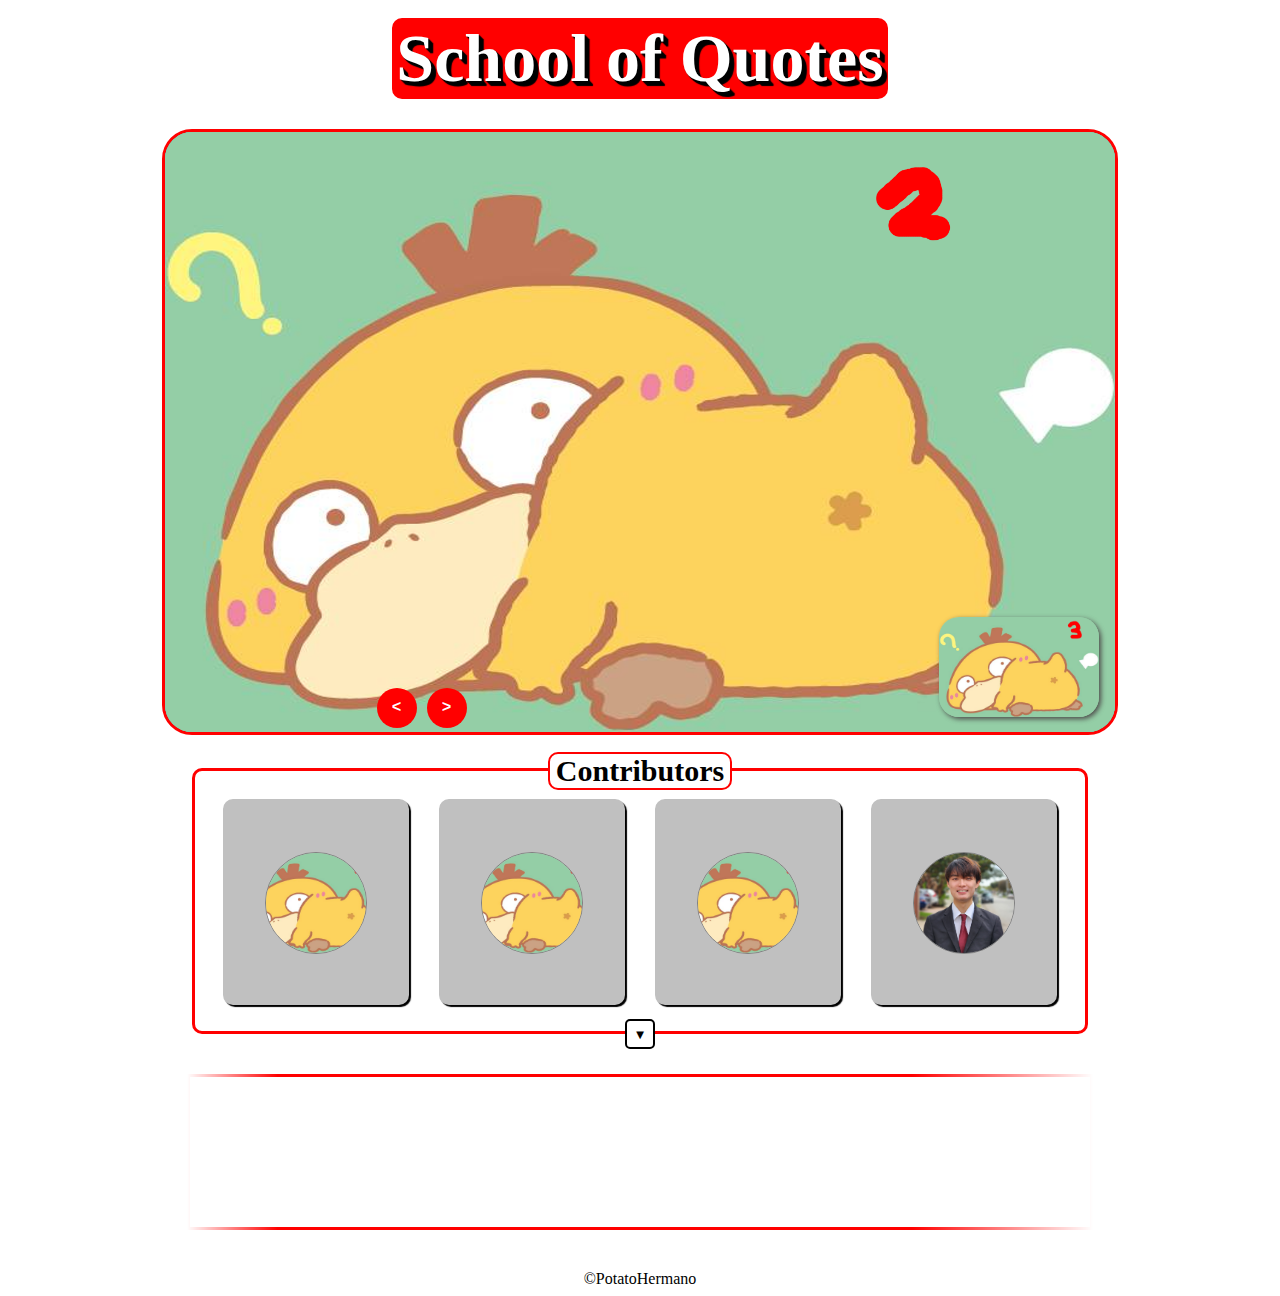
<file: index.html>
<!DOCTYPE html>
<html>
  <head>
    <meta charset="UTF-8" />
    <title>School of Quotes</title>
    <link rel="stylesheet" href="School of Quotes framework.css" />
    <link rel="stylesheet" href="Content_1_Individuals.css" />
    <link rel="stylesheet" href="Content_3_Marquee.css" />
    <link rel="stylesheet" href="Content_2_Contributors.css" />
    <link rel="stylesheet" href="Keyframe.css" />
    <link rel="stylesheet" href="Pop-up.css" />
    <script src="app.js" defer></script>
    <script src="Pop-ups.js" defer></script>
  </head>

  <body>
    <!-- Logo Intro Start -->

    <div class="Main_Frame">

      <div class="box">
        <!-- <div class="test1">Hi</div> -->
        <div class="Webtitle"><h1>School of Quotes</h1></div class="Webtitle">
        <!-- <div class="test2">Hi</div> -->
      </div>

    </div>

    <!-- Logo Intro, End -->
    <!-- Content #1, Start -->

    <div class="grid_frame">

      <div class="content1">

        <div class="item1">
          
          <div class="list">
            <img src="a1.png" />
            <div class="person">
              <div class="pic Michael_Lofchie1"><img src="a1.png" /></div>
              <div class="package">
                <div class="title1">Michael Lofchie</div>
                <div class="name">5/23/2024</div>
                <div class="des">"Always strive for quality"</div>
              </div>
            </div>
          </div>

          <div class="list">
            <img src="a2.png" />
            <div class="person">
              <div class="pic Michael_Lofchie1"><img src="a1.png" /></div>
              <div class="package">
                <div class="title1">Michael Lofchie</div>
                <div class="name">5/23/2024</div>
                <div class="des">"Always strive for quality"</div>
              </div>
            </div>
          </div>

          <div class="list">
            <img src="a3.png" />
            <div class="person">
              <div class="pic Amir_Alexander1"><img src="a1.png" /></div>
              <div class="package">
                <div class="title1">Amir Alexander</div>
                <div class="name">5/29/2024</div>
                <div class="des">
                  "I believe the most important characteristic in anyone you
                  meet is kindness. Kindness means never forgetting other people
                  are also human, and treating them as such."
                </div>
              </div>
            </div>
          </div>

          <div class="list">
            <img src="a4.png" />
            <div class="person">
              <div class="pic Bruce_Hsu1"><img src="Profile_Pic/Bruce.jpg" /></div>
              <div class="package">
                <div class="title1">Bruce Hsu</div>
                <div class="name">7/4/2024</div>
                <div class="des">"You can do it! Ganbare!"</div>
              </div>
            </div>
          </div>

          <div class="list">
            <img src="a5.png" />
            <div class="person">
              <div class="pic Salvador_Cebreros1"><img src="a1.png" /></div>
              <div class="package">
                <div class="title2">Salvador Cebreros</div>
                <div class="name">7/5/2024</div>
                <div class="des">
                  "No matter how many times you're about to quit, there's always
                  room for dessert"
                </div>
              </div>
            </div>
          </div>

          <div class="list">
            <img src="a6.png" />
            <div class="person">
              <div class="pic Carlo_Aguila1"><img src="a1.png" /></div>
              <div class="package">
                <div class="title1">Carlo Aguila</div>
                <div class="name">7/17/2024</div>
                <div class="des">
                  "Being unique is difficult when you realise everyone else is
                  doing the same thing"
                </div>
              </div>
            </div>
          </div>

          <div class="list">
            <img src="a7.png" />
            <div class="person">
              <div class="pic Bryan_Ly1"><img src="Profile_Pic/Bryan.jpg" /></div>
              <div class="package">
                <div class="title1">Bryan Ly</div>
                <div class="name">7/17/2024</div>
                <div class="des">
                  "We're all gonna die someday, so might as well make people
                  smile along the way"
                </div>
              </div>
            </div>
          </div>

          <div class="list">
            <img src="a7.png" />
            <div class="person">
              <div class="pic Mustafa_Siddiqui1"><img src="a1.png" /></div>
              <div class="package">
                <div class="title1">Mustafa Siddiqui</div>
                <div class="name">8/13/2024</div>
                <div class="des">
                  "To live in the present is to dance with time itself, letting
                  each second paint its own masterpiece, free from the shadows
                  of yesterday and the worries of tomorrow."
                </div>
              </div>
            </div>
          </div>

          <div class="list">
            <img src="a7.png" />
            <div class="person">
              <div class="pic Junjie_Ye1"><img src="a1.png" /></div>
              <div class="package">
                <div class="title1">Junjie Ye</div>
                <div class="name">9/3/2024</div>
                <div class="des">"Say yes to new experiences."</div>
              </div>
            </div>
          </div>

        </div>

        <div class="arrows">
          <button class="prev"><</button>
          <button class="next">></button>
        </div>

        <!-- time running -->
        <div class="timeRunning"></div>
        
      </div>

      <!-- Content #1, End-->
      <!-- Content #2, Start, <button class="up">△</button> -->
      <div class="container">
        <div class="content2_title"><h4>Contributors</h4></div>

        <div class="content2">
          <div class="cardframe">
            
              <div class="blockcard 1">
                <div class="blockname">Carlo Aguila</div>
                <div class="block benefits"><img src="a1.png" /></div>
              </div>


            <div class="blockcard 2">
              <div class="blockname">Amir Alexander</div>
              <div class="block benefits"><img src="a1.png" /></div>
            </div>

            <div class="blockcard 3">
              <div class="blockname">Salvador Cebreros</div>
              <div class="block benefits"><img src="a1.png" /></div>
            </div>

            <div class="blockcard 4">
              <div class="blockname">Bruce Hsu</div>
              <div class="block benefits"><img src="Profile_Pic/Bruce.jpg"/></div>
            </div>

            <div class="blockcard 5">
              <div class="blockname">Michael Lofchie</div>
              <div class="block benefits"><img src="a1.png" /></div>
            </div>

            <div class="blockcard 6">
              <div class="blockname">Bryan Ly</div>
              <div class="block benefits"><img src="Profile_Pic/Bryan.jpg" /></div>
            </div>

            <div class="blockcard 7">
              <div class="blockname">Mustafa Siddiqui</div>
              <div class="block benefits"><img src="a1.png" /></div>
            </div>

            <div class="blockcard 8">
              <div class="blockname">Junjie Ye</div>
              <div class="block benefits"><img src="a1.png" /></div>
            </div>

            <div class="blockcard 9">
              <div class="blockname">Name</div>
              <div class="block benefits"><img src="a1.png" /></div>
            </div>

            <div class="blockcard 10">
              <div class="blockname">Name</div>
              <div class="block benefits"><img src="a1.png" /></div>
            </div>

            <div class="blockcard 11">
              <div class="blockname">Name</div>
              <div class="block benefits"><img src="a1.png" /></div>
            </div>

            <div class="blockcard 12">
              <div class="blockname">Name</div>
              <div class="block benefits"><img src="a1.png" /></div>
            </div>

            <div class="blockcard 13">
              <div class="blockname">Name</div>
              <div class="block benefits"><img src="a1.png" /></div>
            </div>

            <div class="blockcard 14">
              <div class="blockname">Name</div>
              <div class="block benefits"><img src="a1.png" /></div>
            </div>

            <div class="blockcard 15">
              <div class="blockname">Name</div>
              <div class="block benefits"><img src="a1.png" /></div>
            </div>

            <div class="blockcard 16">
              <div class="blockname">Name</div>
              <div class="block benefits"><img src="a1.png" /></div>
            </div>
          </div>
        </div>

        <button class="btn2">▼</button>
      </div>

      <!-- Content #2, End -->
      <!-- Content #3 to #3.2, Start -->

      <div class="Content3">
        <div class="Marqueeline1" style="--width: 300px; --quantity: 6">
          <div class="Marquee">
            <div class="item2 Michael_Lofchie2" style="--position: 1">
              "Always strive for quality."
            </div>
            <div class="item2 Bruce_Hsu2" style="--position: 2">
              "You can do it! Ganbare!"
            </div>
            <div class="item2 Junjie_Ye2" style="--position: 3">
              "Say yes to new experiences."
            </div>
            <div class="item2" style="--position: 4">Place_Holder2</div>
            <div class="item2" style="--position: 5">Place_Holder3</div>
            <div class="item2" style="--position: 6">Place_Holder4</div>
          </div>
        </div>

        <div class="Marqueeline2" style="--width: 800px; --quantity: 3">
          <div class="Marquee">
            <div class="item2 Salvador_Cebreros2" style="--position: 1">
              "No matter how many times you're about to quit, there's always
              room for dessert."
            </div>
            <div class="item2 Carlo_Aguila2" style="--position: 2">
              "Being unique is difficult when you realise everyone else is doing
              the same thing."
            </div>
            <div class="item2 Bryan_Ly2" style="--position: 3">
              "We're all gonna die someday, so might as well make people smile
              along the way."
            </div>
          </div>
        </div>

        <div class="Marqueeline3" style="--width: 1600px; --quantity: 2">
          <div class="Marquee">
            <div class="item2 Amir_Alexander2" style="--position: 1">
              "I believe the most important characteristic in anyone you meet is
              kindness. Kindness means never forgetting other people are also
              human, and treating them as such."
            </div>
            <div class="item2 Mustafa_Siddiqui2" style="--position: 2">
              "To live in the present is to dance with time itself, letting each
              second paint its own masterpiece, free from the shadows of
              yesterday and the worries of tomorrow."
            </div>
          </div>
        </div>
      </div>

      <!-- Content #3 to #3.2, End -->
      <!-- Pop Up, Start-->
      <!-- Pop Up #1-4 -->

      <div id="PopLayout1">              
        <div class="Popframework1">
          <div class="Popdesframework1">
            <div class="Popimgframework1">
              <div class="Popimg1"><img src="insect.png" /></div>
              <div class="Popname1"> Carlo Aguila </div>
              <!-- <div class="testing1"> box </div> -->
            </div>
            <div class="Popinfo1">
              <h2>Pineapple on pizza?</h2>
              <h4>This is a looooooonnnnnnnnngggggggg placeholder.</h4>

              <h2>Socks with sandals?</h2>
              <h4>
                This is a looooooonnnnnnnnngggggggg placeholder. Please excuse
                the extremeeeeeely long placeholder
              </h4>

              <h2>Does a straw have one or two holes?</h2>
              <h4>
                This is a looooooonnnnnnnnngggggggg placeholder. Please excuse
                the extremeeeeeely long placeholder. Here's some extra dumb
                text.
              </h4>

              <h2>Pursing a passion or a secure career?</h2>
              <h4>
                This is a looooooonnnnnnnnngggggggg placeholder. Please excuse
                the extremeeeeeely long placeholder. Here's some extra dumb
                text. Wait there's even more text here!?!
              </h4>

              <h2>Should second chances be given?</h2>
              <h4>
                This is a looooooonnnnnnnnngggggggg placeholder. Please excuse
                the extremeeeeeely long placeholder. Here's some extra dumb
                text. Wait there's even more text here!?! When will this stop
                honestly.
              </h4>

              <h2>Quote #5</h2>
              <h4>
                "Being unique is difficult when you realise everyone else is doing the same thing"
              </h4>
            </div>
          </div>
          <button id="Popbtn1">Close</button>
        </div>
      </div>

      <div id="PopLayout2">
        <div class="Popframework2">
          <div class="Popdesframework2">
            <div class="Popimgframework2">
              <div class="Popimg2"><img src="insect.png" /></div>
              <div class="Popname2">Amir Alexander</div>
            </div>
            <div class="Popinfo2">
              <h2>Pineapple on pizza?</h2>
              <h4>This is a looooooonnnnnnnnngggggggg placeholder.</h4>

              <h2>Socks with sandals?</h2>
              <h4>
                This is a looooooonnnnnnnnngggggggg placeholder. Please excuse
                the extremeeeeeely long placeholder
              </h4>

              <h2>Does a straw have one or two holes?</h2>
              <h4>
                This is a looooooonnnnnnnnngggggggg placeholder. Please excuse
                the extremeeeeeely long placeholder. Here's some extra dumb
                text.
              </h4>

              <h2>Pursing a passion or a secure career?</h2>
              <h4>
                This is a looooooonnnnnnnnngggggggg placeholder. Please excuse
                the extremeeeeeely long placeholder. Here's some extra dumb
                text. Wait there's even more text here!?!
              </h4>

              <h2>Should second chances be given?</h2>
              <h4>
                This is a looooooonnnnnnnnngggggggg placeholder. Please excuse
                the extremeeeeeely long placeholder. Here's some extra dumb
                text. Wait there's even more text here!?! When will this stop
                honestly.
              </h4>

              <h2>Quote #2</h2>
              <h4>
                "I believe the most important characteristic in anyone you meet is kindness. 
                Kindness means never forgetting other people are also human, and treating them as such."
              </h4>
            </div>
          </div>
          <button id="Popbtn2">Close</button>
        </div>
      </div>

      <div id="PopLayout3">
        <div class="Popframework3">
          <div class="Popdesframework3">
            <div class="Popimgframework3">
              <div class="Popimg3"><img src="insect.png" /></div>
              <div class="Popname3">Salvador Cebreros</div>
            </div>
            <div class="Popinfo3">
              <h2>Pineapple on pizza?</h2>
              <h4>Yes.</h4>

              <h2>Socks with sandals?</h2>
              <h4>
                Open toed sandals yes, otherwise no!
              </h4>

              <h2>Does a straw have one or two holes?</h2>
              <h4>
                One
              </h4>

              <h2>Pursing a passion or a secure career?</h2>
              <h4>
                Pursue a secure career in order to pursue your passion later on.
              </h4>

              <h2>Should second chances be given?</h2>
              <h4>
                We need to make mistakes to learn. Everyone deserves a second chance.
              </h4>

              <h2>Quote #4</h2>
              <h4>
                "No matter how many times you're about to quit, there's always room for dessert"
              </h4>
            </div>
          </div>
          <button id="Popbtn3">Close</button>
        </div>
      </div>

      <div id="PopLayout4">
        <div class="Popframework4">
          <div class="Popdesframework4">
            <div class="Popimgframework4">
              <div class="Popimg4"><img src="Profile_Pic/Bruce.jpg" /></div>
              <div class="Popname4">Bruce Hsu</div>
            </div>
            <div class="Popinfo4">
              <h2>Pineapple on pizza?</h2>
              <h4>Ya, it's good.</h4>

              <h2>Socks with sandals?</h2>
              <h4>
                Ya, I wore socks with sandals throughout high school.
              </h4>

              <h2>Does a straw have one or two holes?</h2>
              <h4>
                Two holes that lead to the same place.
              </h4>

              <h2>Pursing a passion or a secure career?</h2>
              <h4>
                It depends, if you pursue your passion, you have to have a clear idea or plan to make it a career.
                Whereas, if you pursue a secure career. It's stable for you, but unstable for someone else such as your boss.
                You know what you're doing day to day, but when pursuing your passion it's up to you to know what to do day to day.
                Self-awareness to know that you're on the right track.
              </h4>

              <h2>Should second chances be given?</h2>
              <h4>
                Everyone's different, so there are different answers to this question, no comment.
              </h4>

              <h2>Quote #3</h2>
              <h4>
                "You can do it! Ganbare!"
            </div>
          </div>
          <button id="Popbtn4">Close</button>
        </div>
      </div>

      <!-- Pop Up #5-8 -->

      <div id="PopLayout5">
        <div class="Popframework5">
          <div class="Popdesframework5">
            <div class="Popimgframework5">
              <div class="Popimg5"><img src="insect.png" /></div>
              <div class="Popname5">Michael Lofchie</div>
            </div>
            <div class="Popinfo5">
              <h2>Pineapple on pizza?</h2>
              <h4>This is a looooooonnnnnnnnngggggggg placeholder.</h4>

              <h2>Socks with sandals?</h2>
              <h4>
                This is a looooooonnnnnnnnngggggggg placeholder. Please excuse
                the extremeeeeeely long placeholder
              </h4>

              <h2>Does a straw have one or two holes?</h2>
              <h4>
                This is a looooooonnnnnnnnngggggggg placeholder. Please excuse
                the extremeeeeeely long placeholder. Here's some extra dumb
                text.
              </h4>

              <h2>Pursing a passion or a secure career?</h2>
              <h4>
                This is a looooooonnnnnnnnngggggggg placeholder. Please excuse
                the extremeeeeeely long placeholder. Here's some extra dumb
                text. Wait there's even more text here!?!
              </h4>

              <h2>Should second chances be given?</h2>
              <h4>
                This is a looooooonnnnnnnnngggggggg placeholder. Please excuse
                the extremeeeeeely long placeholder. Here's some extra dumb
                text. Wait there's even more text here!?! When will this stop
                honestly.
              </h4>

              <h2>Quote #1</h2>
              <h4>
                "Always strive for quality"
              </h4>
            </div>
          </div>
          <button id="Popbtn5">Close</button>
        </div>
      </div>

      <div id="PopLayout6">
        <div class="Popframework6">
          <div class="Popdesframework6">
            <div class="Popimgframework6">
              <div class="Popimg6"><img src="Profile_Pic/Bryan.jpg"/></div>
              <div class="Popname6">Bryan Ly</div>
            </div>
            <div class="Popinfo6">
              <h2>Pineapple on pizza?</h2>
              <h4>This is a looooooonnnnnnnnngggggggg placeholder.</h4>

              <h2>Socks with sandals?</h2>
              <h4>
                This is a looooooonnnnnnnnngggggggg placeholder. Please excuse
                the extremeeeeeely long placeholder
              </h4>

              <h2>Does a straw have one or two holes?</h2>
              <h4>
                This is a looooooonnnnnnnnngggggggg placeholder. Please excuse
                the extremeeeeeely long placeholder. Here's some extra dumb
                text.
              </h4>

              <h2>Pursing a passion or a secure career?</h2>
              <h4>
                This is a looooooonnnnnnnnngggggggg placeholder. Please excuse
                the extremeeeeeely long placeholder. Here's some extra dumb
                text. Wait there's even more text here!?!
              </h4>

              <h2>Should second chances be given?</h2>
              <h4>
                This is a looooooonnnnnnnnngggggggg placeholder. Please excuse
                the extremeeeeeely long placeholder. Here's some extra dumb
                text. Wait there's even more text here!?! When will this stop
                honestly.
              </h4>

              <h2>Quote #6</h2>
              <h4>
                "We're all gonna die someday, so might as well make people smile along the way"
              </h4>
            </div>
          </div>
          <button id="Popbtn6">Close</button>
        </div>
      </div>

      <div id="PopLayout7">
        <div class="Popframework7">
          <div class="Popdesframework7">
            <div class="Popimgframework7">
              <div class="Popimg7"><img src="insect.png" /></div>
              <div class="Popname7">Mustafa Siddiqui</div>
            </div>
            <div class="Popinfo7">
              <h2>Pineapple on pizza?</h2>
              <h4>This is a looooooonnnnnnnnngggggggg placeholder.</h4>

              <h2>Socks with sandals?</h2>
              <h4>
                This is a looooooonnnnnnnnngggggggg placeholder. Please excuse
                the extremeeeeeely long placeholder
              </h4>

              <h2>Does a straw have one or two holes?</h2>
              <h4>
                This is a looooooonnnnnnnnngggggggg placeholder. Please excuse
                the extremeeeeeely long placeholder. Here's some extra dumb
                text.
              </h4>

              <h2>Pursing a passion or a secure career?</h2>
              <h4>
                This is a looooooonnnnnnnnngggggggg placeholder. Please excuse
                the extremeeeeeely long placeholder. Here's some extra dumb
                text. Wait there's even more text here!?!
              </h4>

              <h2>Should second chances be given?</h2>
              <h4>
                This is a looooooonnnnnnnnngggggggg placeholder. Please excuse
                the extremeeeeeely long placeholder. Here's some extra dumb
                text. Wait there's even more text here!?! When will this stop
                honestly.
              </h4>

              <h2>Quote #7</h2>
              <h4>
                "To live in the present is to dance with time itself, 
                letting each second paint its own masterpiece, 
                free from the shadows of yesterday and the worries of tomorrow."
              </h4>
            </div>
          </div>
          <button id="Popbtn7">Close</button>
        </div>
      </div>

      <div id="PopLayout8">
        <div class="Popframework8">
          <div class="Popdesframework8">
            <div class="Popimgframework8">
              <div class="Popimg8"><img src="insect.png" /></div>
              <div class="Popname8">Junjie Ye</div>
            </div>
            <div class="Popinfo8">
              <h2>Pineapple on pizza?</h2>
              <h4>Yes.</h4>

              <h2>Socks with sandals?</h2>
              <h4>Yes.</h4>

              <h2>Does a straw have one or two holes?</h2>
              <h4>Two.</h4>

              <h2>Pursing a passion or a secure career?</h2>
              <h4>
                Pursue your passion while you're young (before your early 30s)
                because failure at this time could serve as a great learning
                experience. This will enable you to pursue your passion more effectively, 
                creating a career driven by passion.
              </h4>

              <h2>Should second chances be given?</h2>
              <h4>
                It depends on what, but most of the time I say yes. Depending on
                the severity of the event(s).
              </h4>

              <h2>Quote #8</h2>
              <h4>"Say yes to new experiences."</h4>
            </div>
          </div>
          <button id="Popbtn8">Close</button>
        </div>
      </div>
      <!-- Pop Up #9-12 -->

      <div id="PopLayout9">
        <div class="Popframework9">
          <div class="Popdesframework9">
            <div class="Popimgframework9">
              <div class="Popimg9"><img src="insect.png" /></div>
              <div class="Popname9">Place_Holder</div>
            </div>
            <div class="Popinfo9">
              <h2>Pineapple on pizza?</h2>
              <h4>This is a looooooonnnnnnnnngggggggg placeholder.</h4>

              <h2>Socks with sandals?</h2>
              <h4>
                This is a looooooonnnnnnnnngggggggg placeholder. Please excuse
                the extremeeeeeely long placeholder
              </h4>

              <h2>Does a straw have one or two holes?</h2>
              <h4>
                This is a looooooonnnnnnnnngggggggg placeholder. Please excuse
                the extremeeeeeely long placeholder. Here's some extra dumb
                text.
              </h4>

              <h2>Pursing a passion or a secure career?</h2>
              <h4>
                This is a looooooonnnnnnnnngggggggg placeholder. Please excuse
                the extremeeeeeely long placeholder. Here's some extra dumb
                text. Wait there's even more text here!?!
              </h4>

              <h2>Should second chances be given?</h2>
              <h4>
                This is a looooooonnnnnnnnngggggggg placeholder. Please excuse
                the extremeeeeeely long placeholder. Here's some extra dumb
                text. Wait there's even more text here!?! When will this stop
                honestly.
              </h4>

              <h2>Quote</h2>
              <h4>
                This is a looooooonnnnnnnnngggggggg placeholder. Please excuse
                the extremeeeeeely long placeholder. Here's some extra dumb
                text. Wait there's even more text here!?! When will this stop
                honestly. Ok, it's done.
              </h4>
            </div>
          </div>
          <button id="Popbtn9">Close</button>
        </div>
      </div>

      <div id="PopLayout10">
        <div class="Popframework10">
          <div class="Popdesframework10">
            <div class="Popimgframework10">
              <div class="Popimg10"><img src="insect.png" /></div>
              <div class="Popname10">Place_Holder</div>
            </div>
            <div class="Popinfo10">
              <h2>Pineapple on pizza?</h2>
              <h4>This is a looooooonnnnnnnnngggggggg placeholder.</h4>

              <h2>Socks with sandals?</h2>
              <h4>
                This is a looooooonnnnnnnnngggggggg placeholder. Please excuse
                the extremeeeeeely long placeholder
              </h4>

              <h2>Does a straw have one or two holes?</h2>
              <h4>
                This is a looooooonnnnnnnnngggggggg placeholder. Please excuse
                the extremeeeeeely long placeholder. Here's some extra dumb
                text.
              </h4>

              <h2>Pursing a passion or a secure career?</h2>
              <h4>
                This is a looooooonnnnnnnnngggggggg placeholder. Please excuse
                the extremeeeeeely long placeholder. Here's some extra dumb
                text. Wait there's even more text here!?!
              </h4>

              <h2>Should second chances be given?</h2>
              <h4>
                This is a looooooonnnnnnnnngggggggg placeholder. Please excuse
                the extremeeeeeely long placeholder. Here's some extra dumb
                text. Wait there's even more text here!?! When will this stop
                honestly.
              </h4>

              <h2>Quote</h2>
              <h4>
                This is a looooooonnnnnnnnngggggggg placeholder. Please excuse
                the extremeeeeeely long placeholder. Here's some extra dumb
                text. Wait there's even more text here!?! When will this stop
                honestly. Ok, it's done.
              </h4>
            </div>
          </div>
          <button id="Popbtn10">Close</button>
        </div>
      </div>

      <div id="PopLayout11">
        <div class="Popframework11">
          <div class="Popdesframework11">
            <div class="Popimgframework11">
              <div class="Popimg11"><img src="insect.png" /></div>
              <div class="Popname11">Place_Holder</div>
            </div>
            <div class="Popinfo11">
              <h2>Pineapple on pizza?</h2>
              <h4>This is a looooooonnnnnnnnngggggggg placeholder.</h4>

              <h2>Socks with sandals?</h2>
              <h4>
                This is a looooooonnnnnnnnngggggggg placeholder. Please excuse
                the extremeeeeeely long placeholder
              </h4>

              <h2>Does a straw have one or two holes?</h2>
              <h4>
                This is a looooooonnnnnnnnngggggggg placeholder. Please excuse
                the extremeeeeeely long placeholder. Here's some extra dumb
                text.
              </h4>

              <h2>Pursing a passion or a secure career?</h2>
              <h4>
                This is a looooooonnnnnnnnngggggggg placeholder. Please excuse
                the extremeeeeeely long placeholder. Here's some extra dumb
                text. Wait there's even more text here!?!
              </h4>

              <h2>Should second chances be given?</h2>
              <h4>
                This is a looooooonnnnnnnnngggggggg placeholder. Please excuse
                the extremeeeeeely long placeholder. Here's some extra dumb
                text. Wait there's even more text here!?! When will this stop
                honestly.
              </h4>

              <h2>Quote</h2>
              <h4>
                This is a looooooonnnnnnnnngggggggg placeholder. Please excuse
                the extremeeeeeely long placeholder. Here's some extra dumb
                text. Wait there's even more text here!?! When will this stop
                honestly. Ok, it's done.
              </h4>
            </div>
          </div>
          <button id="Popbtn11">Close</button>
        </div>
      </div>

      <div id="PopLayout12">
        <div class="Popframework12">
          <div class="Popdesframework12">
            <div class="Popimgframework12">
              <div class="Popimg12"><img src="insect.png" /></div>
              <div class="Popname12">Place_Holder</div>
            </div>
            <div class="Popinfo12">
              <h2>Pineapple on pizza?</h2>
              <h4>This is a looooooonnnnnnnnngggggggg placeholder.</h4>

              <h2>Socks with sandals?</h2>
              <h4>
                This is a looooooonnnnnnnnngggggggg placeholder. Please excuse
                the extremeeeeeely long placeholder
              </h4>

              <h2>Does a straw have one or two holes?</h2>
              <h4>
                This is a looooooonnnnnnnnngggggggg placeholder. Please excuse
                the extremeeeeeely long placeholder. Here's some extra dumb
                text.
              </h4>

              <h2>Pursing a passion or a secure career?</h2>
              <h4>
                This is a looooooonnnnnnnnngggggggg placeholder. Please excuse
                the extremeeeeeely long placeholder. Here's some extra dumb
                text. Wait there's even more text here!?!
              </h4>

              <h2>Should second chances be given?</h2>
              <h4>
                This is a looooooonnnnnnnnngggggggg placeholder. Please excuse
                the extremeeeeeely long placeholder. Here's some extra dumb
                text. Wait there's even more text here!?! When will this stop
                honestly.
              </h4>

              <h2>Quote</h2>
              <h4>
                This is a looooooonnnnnnnnngggggggg placeholder. Please excuse
                the extremeeeeeely long placeholder. Here's some extra dumb
                text. Wait there's even more text here!?! When will this stop
                honestly. Ok, it's done.
              </h4>
            </div>
          </div>
          <button id="Popbtn12">Close</button>
        </div>
      </div>
      <!-- Pop Up #13-16 -->

      <div id="PopLayout13">
        <div class="Popframework13">
          <div class="Popdesframework13">
            <div class="Popimgframework13">
              <div class="Popimg13"><img src="insect.png" /></div>
              <div class="Popname13">Place_Holder</div>
            </div>
            <div class="Popinfo13">
              <h2>Pineapple on pizza?</h2>
              <h4>This is a looooooonnnnnnnnngggggggg placeholder.</h4>

              <h2>Socks with sandals?</h2>
              <h4>
                This is a looooooonnnnnnnnngggggggg placeholder. Please excuse
                the extremeeeeeely long placeholder
              </h4>

              <h2>Does a straw have one or two holes?</h2>
              <h4>
                This is a looooooonnnnnnnnngggggggg placeholder. Please excuse
                the extremeeeeeely long placeholder. Here's some extra dumb
                text.
              </h4>

              <h2>Pursing a passion or a secure career?</h2>
              <h4>
                This is a looooooonnnnnnnnngggggggg placeholder. Please excuse
                the extremeeeeeely long placeholder. Here's some extra dumb
                text. Wait there's even more text here!?!
              </h4>

              <h2>Should second chances be given?</h2>
              <h4>
                This is a looooooonnnnnnnnngggggggg placeholder. Please excuse
                the extremeeeeeely long placeholder. Here's some extra dumb
                text. Wait there's even more text here!?! When will this stop
                honestly.
              </h4>

              <h2>Quote</h2>
              <h4>
                This is a looooooonnnnnnnnngggggggg placeholder. Please excuse
                the extremeeeeeely long placeholder. Here's some extra dumb
                text. Wait there's even more text here!?! When will this stop
                honestly. Ok, it's done.
              </h4>
            </div>
          </div>
          <button id="Popbtn13">Close</button>
        </div>
      </div>

      <div id="PopLayout14">
        <div class="Popframework14">
          <div class="Popdesframework14">
            <div class="Popimgframework14">
              <div class="Popimg14"><img src="insect.png" /></div>
              <div class="Popname14">Place_Holder</div>
            </div>
            <div class="Popinfo14">
              <h2>Pineapple on pizza?</h2>
              <h4>This is a looooooonnnnnnnnngggggggg placeholder.</h4>

              <h2>Socks with sandals?</h2>
              <h4>
                This is a looooooonnnnnnnnngggggggg placeholder. Please excuse
                the extremeeeeeely long placeholder
              </h4>

              <h2>Does a straw have one or two holes?</h2>
              <h4>
                This is a looooooonnnnnnnnngggggggg placeholder. Please excuse
                the extremeeeeeely long placeholder. Here's some extra dumb
                text.
              </h4>

              <h2>Pursing a passion or a secure career?</h2>
              <h4>
                This is a looooooonnnnnnnnngggggggg placeholder. Please excuse
                the extremeeeeeely long placeholder. Here's some extra dumb
                text. Wait there's even more text here!?!
              </h4>

              <h2>Should second chances be given?</h2>
              <h4>
                This is a looooooonnnnnnnnngggggggg placeholder. Please excuse
                the extremeeeeeely long placeholder. Here's some extra dumb
                text. Wait there's even more text here!?! When will this stop
                honestly.
              </h4>

              <h2>Quote</h2>
              <h4>
                This is a looooooonnnnnnnnngggggggg placeholder. Please excuse
                the extremeeeeeely long placeholder. Here's some extra dumb
                text. Wait there's even more text here!?! When will this stop
                honestly. Ok, it's done.
              </h4>
            </div>
          </div>
          <button id="Popbtn14">Close</button>
        </div>
      </div>

      <div id="PopLayout15">
        <div class="Popframework15">
          <div class="Popdesframework15">
            <div class="Popimgframework15">
              <div class="Popimg15"><img src="insect.png" /></div>
              <div class="Popname15">Place_Holder</div>
            </div>
            <div class="Popinfo15">
              <h2>Pineapple on pizza?</h2>
              <h4>This is a looooooonnnnnnnnngggggggg placeholder.</h4>

              <h2>Socks with sandals?</h2>
              <h4>
                This is a looooooonnnnnnnnngggggggg placeholder. Please excuse
                the extremeeeeeely long placeholder
              </h4>

              <h2>Does a straw have one or two holes?</h2>
              <h4>
                This is a looooooonnnnnnnnngggggggg placeholder. Please excuse
                the extremeeeeeely long placeholder. Here's some extra dumb
                text.
              </h4>

              <h2>Pursing a passion or a secure career?</h2>
              <h4>
                This is a looooooonnnnnnnnngggggggg placeholder. Please excuse
                the extremeeeeeely long placeholder. Here's some extra dumb
                text. Wait there's even more text here!?!
              </h4>

              <h2>Should second chances be given?</h2>
              <h4>
                This is a looooooonnnnnnnnngggggggg placeholder. Please excuse
                the extremeeeeeely long placeholder. Here's some extra dumb
                text. Wait there's even more text here!?! When will this stop
                honestly.
              </h4>

              <h2>Quote</h2>
              <h4>
                This is a looooooonnnnnnnnngggggggg placeholder. Please excuse
                the extremeeeeeely long placeholder. Here's some extra dumb
                text. Wait there's even more text here!?! When will this stop
                honestly. Ok, it's done.
              </h4>
            </div>
          </div>
          <button id="Popbtn15">Close</button>
        </div>
      </div>

      <div id="PopLayout16">
        <div class="Popframework16">
          <div class="Popdesframework16">
            <div class="Popimgframework16">
              <div class="Popimg16"><img src="insect.png" /></div>
              <div class="Popname16">Place_Holder</div>
            </div>
            <div class="Popinfo16">
              <h2>Pineapple on pizza?</h2>
              <h4>This is a looooooonnnnnnnnngggggggg placeholder.</h4>

              <h2>Socks with sandals?</h2>
              <h4>
                This is a looooooonnnnnnnnngggggggg placeholder. Please excuse
                the extremeeeeeely long placeholder
              </h4>

              <h2>Does a straw have one or two holes?</h2>
              <h4>
                This is a looooooonnnnnnnnngggggggg placeholder. Please excuse
                the extremeeeeeely long placeholder. Here's some extra dumb
                text.
              </h4>

              <h2>Pursing a passion or a secure career?</h2>
              <h4>
                This is a looooooonnnnnnnnngggggggg placeholder. Please excuse
                the extremeeeeeely long placeholder. Here's some extra dumb
                text. Wait there's even more text here!?!
              </h4>

              <h2>Should second chances be given?</h2>
              <h4>
                This is a looooooonnnnnnnnngggggggg placeholder. Please excuse
                the extremeeeeeely long placeholder. Here's some extra dumb
                text. Wait there's even more text here!?! When will this stop
                honestly.
              </h4>

              <h2>Quote</h2>
              <h4>
                This is a looooooonnnnnnnnngggggggg placeholder. Please excuse
                the extremeeeeeely long placeholder. Here's some extra dumb
                text. Wait there's even more text here!?! When will this stop
                honestly. Ok, it's done.
              </h4>
            </div>
          </div>
          <button id="Popbtn16">Close</button>
        </div>
      </div>

      <!-- Pop Up, End-->
    </div>

  </body>

  <footer>
    <div class="end">
      &copy;PotatoHermano
    </div>
  </footer>

</html>

<!--
Side Notes
1. Shift+Alt+Up/Down to Copy+Paste 
2. box-shadow: x-axis, y-axis, blur, color
3. Select selection then either; Shift+Tab (TO REMOVE INDENT FROM ALL), or Tab (TO INDENT ALL)
4. Select pieces of code, and do CTRL+/ to make it all a comment
-->
</file>
<file: School of Quotes framework.css>
.body {
  overflow-x: hidden;
}

/* Logo Intro */

.Main_Frame {
  display: flex;
  justify-content: center;
  align-items: center;
  align-content: center;
  margin-bottom: -110px;
  padding: 0px;
}

.box {
  display: flex;
  width: 490px;
  height: 75px;
  justify-content: space-evenly;
  align-items: center;
  align-content: center;
  flex-direction: row;
  font-size: larger;
  border: solid red 3px;
  border-radius: 10px;
  background-color: red;
  margin-top: 10px;
  margin-bottom: 10px;
}

.box:hover {
  cursor: pointer;
  background-color: forestgreen;
}

.Webtitle {
  display: flex;
  justify-content: center;
  align-items: center;
  align-content: center;
  flex-direction: row;
  width: 490px;
  height: 50px;
}

/* .test1 {
  opacity: 0;
  height: 100px;
  width: 100px;
  background-color: green;
  color: green;
  display: flex;
  justify-content: center;
  align-items: center;
  align-content: center;
  transition: 1s;
  filter: blur(3px);
  position: absolute;
  transform: translateX(0%);
  overflow: visible;
}

.box:hover .test1 {
  opacity: 1;
  transform: translateX(310%);
  filter: blur(0px);
}

.test2 {
  opacity: 0;
  height: 100px;
  width: 100px;
  background-color: green;
  color: green;
  display: flex;
  justify-content: center;
  align-items: center;
  align-content: center;
  transition: 1s;
  filter: blur(3px);
  position: absolute;
  transform: translateX(0%);
}

.box:hover .test2 {
  opacity: 1;
  transform: translateX(-310%);
  filter: blur(0px);
} */

.box h1 {
  font-size: 68px;
  color: white;
  text-shadow: 1px 1px 1px black, 2px 2px 1px black, 3px 3px 1px black,
    4px 4px 1px black, 5px 5px 1px black;
}

/* Content */

.grid_frame {
  display: grid;
  grid-template-areas:
    "1 2 3"
    "4 5 6"
    "7 8 9";
  padding-top: 100px;
  justify-items: center;
}

/*title for each content*/

.session_title1 {
  font-weight: bold;
  font-size: 40px;
  display: flex;
  justify-content: center;
  align-items: center;
  align-content: center;
}

.session_title2 {
  font-weight: bold;
  font-size: 40px;
  display: flex;
  justify-content: center;
  align-items: center;
  align-content: center;
}

.session_title3 {
  font-weight: bold;
  font-size: 40px;
  display: flex;
  justify-content: center;
  align-items: center;
  align-content: center;
}

.end {
  display: flex;
  flex-direction: column;
  justify-content: center;
  align-items: center;
  align-content: center;
  margin-top: 40px;
}
</file>
<file: Content_1_Individuals.css>
.content1 {
  grid-row-start: 1;
  grid-row-end: 1;
  grid-column-start: 1;
  grid-column-end: 4;
  display: flex;
  justify-content: center;
  align-items: center;
  align-content: center;
  width: 950px;
  height: 600px;
  border-radius: 30px;
  background-color: aqua;
  overflow: hidden;
  position: relative;
  border: solid red 3px;
  animatio: intro2 3s ease-out 8.5s 1 forwards;
  opacity: 1;
  margin-top: 30px;
}

.list {
  width: 160px;
  height: 100px;
  position: absolute;
  top: 485px;
  overflow: hidden;
  border-radius: 20px;
  box-shadow: 2px 2px 5px rgb(77, 75, 75);
  background-position: 50% 50%;
  background-size: cover;
  z-index: 100;
  transition: 1s;
  display: flex;
  justify-content: center;
}

.content1 .item1 .list:nth-child(1),
.content1 .item1 .list:nth-child(2) {
  top: 0;
  left: 0;
  transform: translate(0, 0);
  border-radius: 0;
  width: 100%;
  height: 100%;
}

.content1 .item1 .list:nth-child(3) {
  left: 81.5%;
}

.content1 .item1 .list:nth-child(4) {
  left: calc(81.5% + 200px);
}

.content1 .item1 .list:nth-child(5) {
  left: calc(81.5% + 400px);
}

.content1 .item1 .list:nth-child(6) {
  left: calc(81.5% + 600px);
}

.content1 .item1 .list:nth-child(n + 7) {
  left: calc(81.5% + 800px);
  opacity: 0;
}

.person {
  position: absolute;
  width: 950px;
  height: 600px;
  text-align: center;
  color: #fff;
  display: none;
}

.item1 .list:nth-child(2) .person {
  display: flex;
  justify-content: space-evenly;
  align-items: center;
  flex-direction: row;
}

.pic {
  /*
  position: relative;
  left: 5.5%;
  */
  height: 500px;
  width: 400px;
  z-index: 2;
  border-radius: 10px;
  border: solid red 3px;
  opacity: 0;
  overflow: hidden;
  animation: Pic 1s ease-in-out 1s 1 forwards;
}

.pic:hover {
  cursor: pointer;
}

.Bruce_Hsu1 {
  height: 425px;
  width: 400px;
  position: relative;
  top: -6%;
  border-radius: 10px;
  border: solid black 1px;
  box-shadow: 2px 2px 5px black;
  transition: 0.1s;
}

.Bruce_Hsu1 img {
  width: 140%;
  display: flex;
  position: relative;
  left: -18.5%;
}

.Bryan_Ly1 {
  height: 425px;
  width: 400px;
  position: relative;
  top: -6%;
  border-radius: 10px;
  border: solid black 1px;
  box-shadow: 2px 2px 5px black;
  transition: 0.5s;
}

.package {
  position: relative;
  top: -16%;
  width: 400px;
  height: 300px;
  border: solid red 3px;
  border-radius: 10px;
  background-color: black;
  display: flex;
  flex-direction: column;
  justify-content: center;
  align-items: center;
  align-content: center;
  opacity: 0;
  animation: Pic_Info 1s ease-in-out 2s 1 forwards;
}

.title1 {
  padding: 10px;
  font-size: 50px;
  color: white;
  font-weight: bold;
  opacity: 1;
  line-height: 1;
}

/* For longer names use .title2*/

.title2 {
  padding-left: 2px;
  padding-right: 2px;
  padding-bottom: 10px;
  padding-top: 10px;
  font-size: 50px;
  color: white;
  font-weight: bold;
  opacity: 1;
}

.name {
  padding-top: 7px;
  padding-bottom: 10px;
  padding-right: 10px;
  padding-left: 10px;
  font-size: 25px;
  font-weight: bold;
  opacity: 1;
}

.des {
  padding: 10px;
  font-size: 20px;
  opacity: 1;
}

/* Carousel */

/* next prev arrows */

.arrows {
  position: absolute;
  top: 92.6%;
  right: 58%;
  z-index: 100;
  width: 300px;
  max-width: 30%;
  display: flex;
  gap: 10px;
  align-items: center;
  justify-content: center;
}

.arrows button {
  width: 40px;
  height: 40px;
  border-radius: 50%;
  background-color: red;
  color: #fff;
  border: none;
  outline: none;
  font-size: 16px;
  font-family: monospace;
  font-weight: bold;
  transition: 0.5s;
  cursor: pointer;
}

.arrows button:hover {
  background: #fff;
  color: #000;
}

/* time running */

.content1 .timeRunning {
  position: absolute;
  z-index: 1000;
  width: 0%;
  height: 4px;
  background-color: red;
  left: 0;
  top: 0;
  animation: runningTime 1000s linear 1 forwards;
}
</file>
<file: Content_3_Marquee.css>
/* V.3 Marquee */

.Content3 {
  display: flex;
  flex-direction: column;
  grid-row-start: 7;
  grid-row-end: 7;
  grid-column-start: 1;
  grid-column-end: 4;
  width: 80%;
  height: 150px;
  width: 900px;
  justify-content: center;
  align-content: center;
  align-items: center;
  overflow: hidden;
  mask-image: linear-gradient(
    to right,
    transparent,
    black 10% 80%,
    transparent
  );
  margin-top: 10px;
  border: solid red 3px;
}

.item2 {
  font-size: 22px;
  font-weight: bold;
  color: gray;
}

.Marqueeline1 {
  display: flex;
  align-items: flex-start;
  justify-content: center;
  align-content: center;
  height: 50px;
  overflow: hidden;
  /* border: solid red 3px; */
  animatio: intro2 3s ease-out 12s 1 forwards;
  opacit: 0;
}

.Marqueeline1 .Marquee {
  display: flex;
  align-content: center;
  justify-content: center;
  width: 100%;
  min-width: calc(var(--width) * var(--quantity));
  position: relative;
}

.Marqueeline1 .Marquee .item2 {
  width: var(--width);
  height: 50px;
  position: absolute;
  left: 100%;
  animation: autoRun 22s linear infinite;
  animation-delay: calc(
    (22s / var(--quantity)) * (var(--position) - 1)
  ) !important;
  transition: filter 0.5s;
  display: flex;
  justify-content: center;
  align-items: center;
  color: black;
  transition: all 0.65s ease;
  /* border: solid blue 3px; */
}

/* On Hold
  
  .Marqueeline1:hover .item2 {
    animation-play-state: paused !important;
  }
  
  */

.Marqueeline1 .item2:hover {
  cursor: pointer;
  color: red;
}

/* BREAK */

.Marqueeline2 {
  display: flex;
  align-items: flex-start;
  height: 50px;
  overflow: hidden;
  /* border: solid red 3px; */
  animatio: intro2 3s ease-out 12s 1 forwards;
  opacit: 0;
}

.Marqueeline2 .Marquee {
  display: flex;
  width: 100%;
  min-width: calc(var(--width) * var(--quantity));
  position: relative;
}

.Marqueeline2 .Marquee .item2 {
  width: var(--width);
  height: 50px;
  position: absolute;
  left: 100%;
  animation: autoRun 28s linear infinite;
  animation-delay: calc(
    (28s / var(--quantity)) * (var(--position) - 1)
  ) !important;
  transition: filter 0.5s;
  display: flex;
  justify-content: center;
  align-items: center;
  color: black;
  transition: all 0.65s ease;
  /* border: solid blue 3px; */
}

/* On Hold
  
  .Marqueeline2:hover .item2 {
    animation-play-state: paused !important;
  }
  
  */

.Marqueeline2 .item2:hover {
  cursor: pointer;
  color: red;
}

/* BREAK */

.Marqueeline3 {
  display: flex;
  align-items: flex-start;
  height: 50px;
  overflow: hidden;
  /* border: solid red 3px; */
  animatio: intro2 3s ease-out 12s 1 forwards;
  opacit: 0;
}

.Marqueeline3 .Marquee {
  display: flex;
  width: 100%;
  min-width: calc(var(--width) * var(--quantity));
  position: relative;
}

.Marqueeline3 .Marquee .item2 {
  width: var(--width);
  height: 50px;
  position: absolute;
  left: 100%;
  animation: autoRun 40s linear infinite;
  animation-delay: calc(
    (40s / var(--quantity)) * (var(--position) - 1)
  ) !important;
  transition: filter 0.5s;
  display: flex;
  justify-content: center;
  align-items: center;
  color: black;
  transition: all 0.65s ease;
  /* border: solid blue 3px; */
}

.Marqueeline3 .Marquee .item2:nth-child(2) {
  width: 1550px;
  height: 50px;
  position: absolute;
  left: 100%;
  transition: filter 0.5s;
  display: flex;
  justify-content: center;
  align-items: center;
  color: black;
  transition: all 0.65s ease;
  /* border: solid blue 3px; */
}

.Marqueeline3 .Marquee .item2:nth-child(2):hover {
  cursor: pointer;
  color: red;
}

/* On Hold
  
  .Marqueeline3:hover .item2 {
    animation-play-state: paused !important;
  }
  
  */
.Marqueeline3 .item2:hover {
  cursor: pointer;
  color: red;
}

/* POP-UP FOR MARQUEE*/
</file>
<file: Content_2_Contributors.css>
.container {
  display: flex;
  justify-content: center;
  align-items: center;
  align-content: center;
  flex-direction: column;
  grid-row-start: 3;
  grid-row-end: 3;
  grid-column-start: 1;
  grid-column-end: 4;
  overflow: hidden;
  margin-top: -5px;
  opacity: 1;
  animatio: intro1 3s ease-out 10s 1 forwards;
}

.content2 {
  border: solid red 3px;
  width: 890px;
  height: 260px;
  border-radius: 10px;
  overflow: hidden;
  transition-duration: 1s;
}

.content2.cls {
  height: 965px;
}

.content2.cls .cardframe {
  margin-top: 28px;
}

.content2_title {
  display: flex;
  justify-content: center;
  align-items: center;
  width: 180px;
  font-size: 30px;
  font-weight: bold;
  border: solid red 2px;
  border-radius: 10px;
  background-color: white;
  position: relative;
  top: 22px;
  overflow: hidden;
}

.content2_title h4 {
  padding: 0px;
  margin: 0px;
}

.cardframe {
  display: flex;
  justify-content: center;
  align-items: center;
  column-gap: 30px;
  flex-wrap: wrap;
  row-gap: 30px;
  margin-top: 28px;
}

.blockcard {
  display: flex;
  flex-direction: column;
  justify-content: center;
  align-items: center;
  align-content: center;
  overflow: hidden;
  width: 180px;
  height: 200px;
  background-color: silver;
  border: solid silver 3px;
  border-radius: 10px;
  transition: 0.5s;
  box-shadow: 2px 2px 1px;
}

.blockcard:hover {
  cursor: pointer;
  border: solid red 3px;
  box-shadow: 0px 0px 0px;
}

.blockname {
  background-color: white;
  width: 150px;
  height: 30px;
  border-radius: 10px;
  display: flex;
  justify-content: center;
  align-items: center;
  align-content: center;
  opacity: 0;
  transition: 0.5s;
  filter: blur(5px);
  font-weight: bold;
  font-size: 20px;
  border: solid gray 1px;
}

.blockcard:nth-child(1) .blockname {
  background-color: white;
  width: 120px;
  height: 30px;
  border-radius: 10px;
  display: flex;
  justify-content: center;
  align-items: center;
  align-content: center;
  opacity: 0;
  transition: 0.5s;
  filter: blur(5px);
  font-weight: bold;
  font-size: 20px;
}

.blockcard:nth-child(3) .blockname {
  background-color: white;
  width: 170px;
  height: 30px;
  border-radius: 10px;
  display: flex;
  justify-content: center;
  align-items: center;
  align-content: center;
  opacity: 0;
  transition: 0.5s;
  filter: blur(5px);
  font-weight: bold;
  font-size: 20px;
}

.blockcard:nth-child(4) .blockname {
  background-color: white;
  width: 105px;
  height: 30px;
  border-radius: 10px;
  display: flex;
  justify-content: center;
  align-items: center;
  align-content: center;
  opacity: 0;
  transition: 0.5s;
  filter: blur(5px);
  font-weight: bold;
  font-size: 20px;
}

.blockcard:nth-child(5) .blockname {
  background-color: white;
  width: 150px;
  height: 30px;
  border-radius: 10px;
  display: flex;
  justify-content: center;
  align-items: center;
  align-content: center;
  opacity: 0;
  transition: 0.5s;
  filter: blur(5px);
  font-weight: bold;
  font-size: 20px;
}

.blockcard:nth-child(6) .blockname {
  background-color: white;
  width: 95px;
  height: 30px;
  border-radius: 10px;
  display: flex;
  justify-content: center;
  align-items: center;
  align-content: center;
  opacity: 0;
  transition: 0.5s;
  filter: blur(5px);
  font-weight: bold;
  font-size: 20px;
}
.blockcard:nth-child(8) .blockname {
  background-color: white;
  width: 95px;
  height: 30px;
  border-radius: 10px;
  display: flex;
  justify-content: center;
  align-items: center;
  align-content: center;
  opacity: 0;
  transition: 0.5s;
  filter: blur(5px);
  font-weight: bold;
  font-size: 20px;
}

.benefits {
  width: 100px;
  height: 100px;
  border: solid gray 1px;
  overflow: hidden;
  border-radius: 80px;
  position: relative;
  bottom: 15px;
  transition: all 0.5s ease;
}

.benefits img {
  object-fit: cover;
  width: 100%;
  height: 100%;
  display: block;
}

.blockcard:hover .benefits {
  width: 150px;
  height: 150px;
  border-radius: 10px;
  cursor: pointer;
  position: relative;
  bottom: -5px;
}

.blockcard:hover .blockname {
  opacity: 1;
  filter: blur(0);
}

.btn2 {
  display: flex;
  flex-direction: column;
  align-items: center;
  justify-content: center;
  align-content: center;
  height: 30px;
  width: 30px;
  border-radius: 5px;
  background-color: white;
  color: black;
  transition: 0.5s;
  position: relative;
  top: -15px;
  border: solid black 2px;
}

.btn2:hover{
  cursor: pointer;
  background-color: black;
  color: white;
}

.blockcard:nth-child(1) {
  opacity: 1;
}

.blockcard:nth-child(2) {
  opacity: 1;
}

.blockcard:nth-child(3) {
  opacity: 1;
}

.blockcard:nth-child(4) {
  opacity: 1;
}

.blockcard:nth-child(5) {
  opacity: 1;
}

.blockcard:nth-child(6) {
  opacity: 1;
}

.blockcard:nth-child(7) {
  opacity: 1;
}

.blockcard:nth-child(8) {
  opacity: 1;
}
</file>
<file: Keyframe.css>
/* School of Quotes, Logo Animations (Start) --- REMOVED*/

/* @keyframes Logo-Down {
  0% {
    transform: translateY(0);
  }
  99.99% {
    opacity: 1;
  }
  100% {
    transform: translateY(125px);
    opacity: 0;
  }
}

@keyframes Logo-Still {
  0% {
    transform: translateY(125px);
    opacity: 1;
  }

  50% {
    transform: translateY(125px);
    opacity: 1;
  }

  99.99% {
    transform: translateY(125px);
    opacity: 1;
  }

  100% {
    transform: translateY(125px);
    opacity: 0;
  }
}

@keyframes Logo-Up {
  0% {
    transform: translateY(125px);
    opacity: 1;
  }

  99.99% {
    transform: translateY(0px);
    opacity: 1;
  }

  100% {
    transform: translateY(0px);
    opacity: 1;
  }
}

@keyframes hand-up1 {
  0% {
    transform: translateY(-90px);
    opacity: 1;
  }

  50% {
    transform: translateY(100px);
    opacity: 1;
  }

  99.99% {
    transform: translateY(100px);
    opacity: 1;
  }

  100% {
    transform: translateY(100px);
    opacity: 0;
  }
}

@keyframes hand-up2 {
  0% {
    transform: translateY(100px);
    opacity: 1;
  }

  99.99% {
    transform: translateY(-25px);
    opacity: 1;
  }

  100% {
    transform: translateY(-25px);
    opacity: 0;
  }
}

@keyframes hand-up3 {
  0% {
    transform: translateY(-25px);
    opacity: 1;
  }
  20% {
    transform: translateY(-25px);
    opacity: 1;
  }
  90% {
    transform: translateY(-90px);
    opacity: 1;
  }

  100% {
    transform: translateY(-90px);
    opacity: 0;
  }
} */

/* School of Quotes, Logo Animations (End) --- REMOVED*/

/* New Easter Egg Feature 4 LOGO (Start) */

@keyframes Logo {
  from {
    right: -50%;
    opacity: 1;
  }
  to {
    right: 100%;
    opacity: 1;
  }
}

/* New Easter Egg Feature 4 LOGO (End) */

/* Content 2, Marquee (Start) */

@keyframes intro2 {
  from {
    right: -100%;
    filter: blur(5px);
    opacity: 0;
  }

  to {
    right: 0;
    filter: blur (5px);
    opacity: 1;
  }
}

@keyframes autoRun {
  from {
    left: 100%;
  }
  to {
    left: calc(var(--width) * -1);
  }
}

/* Content 2, Marquee (End) */

/* Content 1, Showcase (Start)*/

@keyframes intro1 {
  from {
    transform: translateX(-100%);
    filter: blur(30px);
    opacity: 0;
  }

  to {
    transform: translateX(0);
    filter: blur(0);
    opacity: 1;
  }
}

@keyframes animate {
  from {
    opacity: 0;
    transform: translate(100px, 0);
    filter: blur(30px);
  }

  to {
    opacity: 1;
    transform: translate(0);
    filter: blur(0);
  }
}

@keyframes runningTime {
  from {
    width: 0%;
  }
  to {
    width: 100%;
  }
}

@keyframes Pic {
  from {
    transform: translateX(-100%);
    filter: blur(10px);
  }
  to {
    transform: translateX(0);
    filter: blur(0);
    opacity: 1;
  }
}

@keyframes Pic_Info {
  from {
    transform: translateX(-110%);
    filter: blur(10px);
  }
  to {
    transform: translateX(0);
    filter: blur(0);
    opacity: 1;
  }
}
/* Content 1, Showcase (End)*/

/* Content 3, Start*/

@keyframes Benefits {
  from {
    opacity: 0;
    transform: translateX(-100%);
    filter: blur(30px);
  }

  to {
    opacity: 1;
    transform: translateX(0);
    filter: blur(0);
  }
}

/* Pop-up */

@keyframes Popinfo {
  from {
    opacity: 0;
  }
  to {
    opacity: 1;
  }
}
</file>
<file: Pop-up.css>
.Popframework1 {
  display: flex;
  flex-direction: column;
  justify-content: center;
  align-items: center;
  align-content: center;
  height: 600px;
  width: 950px;
  opacity: 1;
}

.Popdesframework1 {
  display: flex;
  flex-direction: row;
  justify-content: space-evenly;
  align-items: center;
  align-content: center;
  height: 600px;
  width: 950px;
}

.Popimgframework1 {
  display: flex;
  flex-direction: column;
  justify-content: center;
  align-items: center;
  align-content: center;
  row-gap: 10px;
}

.Popimg1 {
  height: 300px;
  width: 300px;
  border: blue solid 3px;
  overflow: hidden;
  border-radius: 10px;
  display: flex;
  flex-direction: column;
}

.Popname1 {
  height: 30px;
  width: 150px;
  font-size: 25px;
  font-weight: bold;
  border: blue solid 3px;
  border-radius: 10px;
  display: flex;
  justify-content: center;
  align-items: center;
  align-content: center;
  cursor: pointer;
  color: black;
  overflow: hidden;
  transition: 1s;
}

.Popname1:hover + .testing1 {
  opacity: 1;
  transform: translateX(-100%);
  transform: translateY(-100%);
  filter: blur(0px);
}

.testing1 {
  opacity: 0;
  height: 50px;
  width: 50px;
  border: solid blue 2px;
  background-color: green;
  transition: 1s;
  position: relative;
  left: -35%;
  bottom: -30%;
  display: flex;
  justify-content: center;
  align-items: center;
  align-content: center;
  z-index: -1;
  filter: blur(3px);
  transform: translateY(-100%);
}

.Popinfo1 {
  height: 500px;
  width: 500px;
  text-align: center;
  border: white solid 3px;
  border-radius: 10px;
  display: flex;
  flex-direction: column;
  justify-content: center;
  align-items: center;
  align-content: center;
  padding-left: 10px;
  padding-right: 10px;
  padding-bottom: 10px;
}

.Popinfo1 h2 {
  line-height: 25px;
  margin: 0px;
  font-size: 23px;
  margin-top: 9px;
  cursor: pointer;
}

.Popinfo1 h4 {
  line-height: 20px;
  margin: 0;
  font-size: 17.5px;
  font-weight: normal;
  cursor: pointer;
}

#PopLayout1 {
  width: 950px;
  height: 0px;
  border: red solid 3px;
  border-radius: 30px;
  background-color: red;
  display: none;
  opacity: 0;
  align-content: center;
  position: grid;
  grid-row-start: 1;
  grid-row-end: 2;
  grid-column-start: 1;
  grid-column-end: 4;
  margin-top: 30px;
  z-index: 10000;
  animation: Popinfo 0.5s ease-in 0s 1 forwards;
}

#Popbtn1 {
  background-color: white;
  border: 0;
  border-radius: 10px;
  font-size: 25px;
  height: 35px;
  width: 80px;
  overflow: hidden;
  position: relative;
  margin-bottom: 5px;
  transition: 0.5s;
  display: flex;
  justify-content: center;
  align-items: center;
  align-content: center;
}

#Popbtn1:hover {
  cursor: pointer;
  background-color: black;
  color: white;
}

/*Break*/

.Popframework2 {
  display: flex;
  flex-direction: column;
  justify-content: center;
  align-items: center;
  align-content: center;
  height: 600px;
  width: 950px;
  opacity: 1;
}

.Popdesframework2 {
  display: flex;
  flex-direction: row;
  justify-content: space-evenly;
  align-items: center;
  align-content: center;
  height: 600px;
  width: 950px;
}

.Popimgframework2 {
  display: flex;
  flex-direction: column;
  justify-content: center;
  align-items: center;
  align-content: center;
  row-gap: 10px;
}

.Popimg2 {
  height: 300px;
  width: 300px;
  border: blue solid 3px;
  overflow: hidden;
  border-radius: 10px;
  display: flex;
  flex-direction: column;
}

.Popname2 {
  height: 30px;
  width: 190px;
  font-size: 25px;
  font-weight: bold;
  border: blue solid 3px;
  border-radius: 10px;
  display: flex;
  justify-content: center;
  align-items: center;
  align-content: center;
  cursor: pointer;
}

.Popinfo2 {
  height: 500px;
  width: 500px;
  text-align: center;
  border: white solid 3px;
  border-radius: 10px;
  display: flex;
  flex-direction: column;
  justify-content: center;
  align-items: center;
  align-content: center;
  padding-left: 10px;
  padding-right: 10px;
  padding-bottom: 10px;
}

.Popinfo2 h2 {
  line-height: 25px;
  margin: 0px;
  font-size: 23px;
  margin-top: 9px;
  cursor: pointer;
}

.Popinfo2 h4 {
  line-height: 20px;
  margin: 0;
  font-size: 17.5px;
  font-weight: normal;
  cursor: pointer;
}

#PopLayout2 {
  width: 950px;
  height: 0px;
  border: red solid 3px;
  border-radius: 30px;
  background-color: red;
  display: none;
  opacity: 0;
  align-content: center;
  position: grid;
  grid-row-start: 1;
  grid-row-end: 2;
  grid-column-start: 1;
  grid-column-end: 4;
  margin-top: 30px;
  z-index: 10000;
  animation: Popinfo 0.5s ease-in 0s 1 forwards;
}

#Popbtn2 {
  background-color: white;
  border: 0;
  border-radius: 10px;
  font-size: 25px;
  height: 35px;
  width: 80px;
  overflow: hidden;
  position: relative;
  margin-bottom: 5px;
  transition: 0.5s;
  display: flex;
  justify-content: center;
  align-items: center;
  align-content: center;
}

#Popbtn2:hover {
  cursor: pointer;
  background-color: black;
  color: white;
}

/*Break*/

.Popframework3 {
  display: flex;
  flex-direction: column;
  justify-content: center;
  align-items: center;
  align-content: center;
  height: 600px;
  width: 950px;
  opacity: 1;
}

.Popdesframework3 {
  display: flex;
  flex-direction: row;
  justify-content: space-evenly;
  align-items: center;
  align-content: center;
  height: 600px;
  width: 950px;
}

.Popimgframework3 {
  display: flex;
  flex-direction: column;
  justify-content: center;
  align-items: center;
  align-content: center;
  row-gap: 10px;
}

.Popimg3 {
  height: 300px;
  width: 300px;
  border: blue solid 3px;
  overflow: hidden;
  border-radius: 10px;
  display: flex;
  flex-direction: column;
}

.Popname3 {
  height: 30px;
  width: 220px;
  font-size: 25px;
  font-weight: bold;
  border: blue solid 3px;
  border-radius: 10px;
  display: flex;
  justify-content: center;
  align-items: center;
  align-content: center;
  cursor: pointer;
}

.Popinfo3 {
  height: 370px;
  width: 500px;
  text-align: center;
  border: white solid 3px;
  border-radius: 10px;
  display: flex;
  flex-direction: column;
  justify-content: center;
  align-items: center;
  align-content: center;
  padding-left: 10px;
  padding-right: 10px;
  padding-bottom: 10px;
}

.Popinfo3 h2 {
  line-height: 25px;
  margin: 0px;
  font-size: 23px;
  margin-top: 9px;
  cursor: pointer;
}

.Popinfo3 h4 {
  line-height: 20px;
  margin: 0;
  font-size: 17.5px;
  font-weight: normal;
  cursor: pointer;
}

#PopLayout3 {
  width: 950px;
  height: 0px;
  border: red solid 3px;
  border-radius: 30px;
  background-color: red;
  display: none;
  opacity: 0;
  align-content: center;
  position: grid;
  grid-row-start: 1;
  grid-row-end: 2;
  grid-column-start: 1;
  grid-column-end: 4;
  margin-top: 30px;
  z-index: 10000;
  animation: Popinfo 0.5s ease-in 0s 1 forwards;
}

#Popbtn3 {
  background-color: white;
  border: 0;
  border-radius: 10px;
  font-size: 25px;
  height: 35px;
  width: 80px;
  overflow: hidden;
  position: relative;
  margin-bottom: 5px;
  transition: 0.5s;
  display: flex;
  justify-content: center;
  align-items: center;
  align-content: center;
}

#Popbtn3:hover {
  cursor: pointer;
  background-color: black;
  color: white;
}

/*Break*/

.Popframework4 {
  display: flex;
  flex-direction: column;
  justify-content: center;
  align-items: center;
  align-content: center;
  height: 600px;
  width: 950px;
  opacity: 1;
}

.Popdesframework4 {
  display: flex;
  flex-direction: row;
  justify-content: space-evenly;
  align-items: center;
  align-content: center;
  height: 600px;
  width: 950px;
}

.Popimgframework4 {
  display: flex;
  flex-direction: column;
  justify-content: center;
  align-items: center;
  align-content: center;
  row-gap: 10px;
}

.Popimg4 {
  height: 300px;
  width: 300px;
  border: blue solid 3px;
  overflow: hidden;
  border-radius: 10px;
  display: flex;
  flex-direction: column;
}

.Popimg4 img {
  object-fit: cover;
  width: 100%;
  height: 100%;
  display: block;
}

.Popname4 {
  height: 30px;
  width: 130px;
  font-size: 25px;
  font-weight: bold;
  border: blue solid 3px;
  border-radius: 10px;
  display: flex;
  justify-content: center;
  align-items: center;
  align-content: center;
  cursor: pointer;
}

.Popinfo4 {
  height: 450px;
  width: 500px;
  text-align: center;
  border: white solid 3px;
  border-radius: 10px;
  display: flex;
  flex-direction: column;
  justify-content: center;
  align-items: center;
  align-content: center;
  padding-left: 10px;
  padding-right: 10px;
  padding-bottom: 10px;
}

.Popinfo4 h2 {
  line-height: 25px;
  margin: 0px;
  font-size: 23px;
  margin-top: 9px;
  cursor: pointer;
}

.Popinfo4 h4 {
  line-height: 20px;
  margin: 0;
  font-size: 17.5px;
  font-weight: normal;
  cursor: pointer;
}

#PopLayout4 {
  width: 950px;
  height: 0px;
  border: red solid 3px;
  border-radius: 30px;
  background-color: red;
  display: none;
  opacity: 0;
  align-content: center;
  position: grid;
  grid-row-start: 1;
  grid-row-end: 2;
  grid-column-start: 1;
  grid-column-end: 4;
  margin-top: 30px;
  z-index: 10000;
  animation: Popinfo 0.5s ease-in 0s 1 forwards;
}

#Popbtn4 {
  background-color: white;
  border: 0;
  border-radius: 10px;
  font-size: 25px;
  height: 35px;
  width: 80px;
  overflow: hidden;
  position: relative;
  margin-bottom: 5px;
  transition: 0.5s;
  display: flex;
  justify-content: center;
  align-items: center;
  align-content: center;
}

#Popbtn4:hover {
  cursor: pointer;
  background-color: black;
  color: white;
}

/*Break*/

.Popframework5 {
  display: flex;
  flex-direction: column;
  justify-content: center;
  align-items: center;
  align-content: center;
  height: 600px;
  width: 950px;
  opacity: 1;
}

.Popdesframework5 {
  display: flex;
  flex-direction: row;
  justify-content: space-evenly;
  align-items: center;
  align-content: center;
  height: 600px;
  width: 950px;
}

.Popimgframework5 {
  display: flex;
  flex-direction: column;
  justify-content: center;
  align-items: center;
  align-content: center;
  row-gap: 10px;
}

.Popimg5 {
  height: 300px;
  width: 300px;
  border: blue solid 3px;
  overflow: hidden;
  border-radius: 10px;
  display: flex;
  flex-direction: column;
}

.Popname5 {
  height: 30px;
  width: 190px;
  font-size: 25px;
  font-weight: bold;
  border: blue solid 3px;
  border-radius: 10px;
  display: flex;
  justify-content: center;
  align-items: center;
  align-content: center;
  cursor: pointer;
}

.Popinfo5 {
  height: 500px;
  width: 500px;
  text-align: center;
  border: white solid 3px;
  border-radius: 10px;
  display: flex;
  flex-direction: column;
  justify-content: center;
  align-items: center;
  align-content: center;
  padding-left: 10px;
  padding-right: 10px;
  padding-bottom: 10px;
}

.Popinfo5 h2 {
  line-height: 25px;
  margin: 0px;
  font-size: 23px;
  margin-top: 9px;
  cursor: pointer;
}

.Popinfo5 h4 {
  line-height: 20px;
  margin: 0;
  font-size: 17.5px;
  font-weight: normal;
  cursor: pointer;
}

#PopLayout5 {
  width: 950px;
  height: 0px;
  border: red solid 3px;
  border-radius: 30px;
  background-color: red;
  display: none;
  opacity: 0;
  align-content: center;
  position: grid;
  grid-row-start: 1;
  grid-row-end: 2;
  grid-column-start: 1;
  grid-column-end: 4;
  margin-top: 30px;
  z-index: 10000;
  animation: Popinfo 0.5s ease-in 0s 1 forwards;
}

#Popbtn5 {
  background-color: white;
  border: 0;
  border-radius: 10px;
  font-size: 25px;
  height: 35px;
  width: 80px;
  overflow: hidden;
  position: relative;
  margin-bottom: 5px;
  transition: 0.5s;
  display: flex;
  justify-content: center;
  align-items: center;
  align-content: center;
}

#Popbtn5:hover {
  cursor: pointer;
  background-color: black;
  color: white;
}

/*Break*/

.Popframework6 {
  display: flex;
  flex-direction: column;
  justify-content: center;
  align-items: center;
  align-content: center;
  height: 600px;
  width: 950px;
  opacity: 1;
}

.Popdesframework6 {
  display: flex;
  flex-direction: row;
  justify-content: space-evenly;
  align-items: center;
  align-content: center;
  height: 600px;
  width: 950px;
}

.Popimgframework6 {
  display: flex;
  flex-direction: column;
  justify-content: center;
  align-items: center;
  align-content: center;
  row-gap: 10px;
}

.Popimg6 {
  height: 300px;
  width: 300px;
  border: blue solid 3px;
  overflow: hidden;
  border-radius: 10px;
  display: flex;
  flex-direction: column;
}

.Popname6 {
  height: 30px;
  width: 120px;
  font-size: 25px;
  font-weight: bold;
  border: blue solid 3px;
  border-radius: 10px;
  display: flex;
  justify-content: center;
  align-items: center;
  align-content: center;
  cursor: pointer;
}

.Popinfo6 {
  height: 500px;
  width: 500px;
  text-align: center;
  border: white solid 3px;
  border-radius: 10px;
  display: flex;
  flex-direction: column;
  justify-content: center;
  align-items: center;
  align-content: center;
  padding-left: 10px;
  padding-right: 10px;
  padding-bottom: 10px;
}

.Popinfo6 h2 {
  line-height: 25px;
  margin: 0px;
  font-size: 23px;
  margin-top: 9px;
  cursor: pointer;
}

.Popinfo6 h4 {
  line-height: 20px;
  margin: 0;
  font-size: 17.5px;
  font-weight: normal;
  cursor: pointer;
}

#PopLayout6 {
  width: 950px;
  height: 0px;
  border: red solid 3px;
  border-radius: 30px;
  background-color: red;
  display: none;
  opacity: 0;
  align-content: center;
  position: grid;
  grid-row-start: 1;
  grid-row-end: 2;
  grid-column-start: 1;
  grid-column-end: 4;
  margin-top: 30px;
  z-index: 10000;
  animation: Popinfo 0.5s ease-in 0s 1 forwards;
}

#Popbtn6 {
  background-color: white;
  border: 0;
  border-radius: 10px;
  font-size: 25px;
  height: 35px;
  width: 80px;
  overflow: hidden;
  position: relative;
  margin-bottom: 5px;
  transition: 0.5s;
  display: flex;
  justify-content: center;
  align-items: center;
  align-content: center;
}

#Popbtn6:hover {
  cursor: pointer;
  background-color: black;
  color: white;
}

/*Break*/

.Popframework7 {
  display: flex;
  flex-direction: column;
  justify-content: center;
  align-items: center;
  align-content: center;
  height: 600px;
  width: 950px;
  opacity: 1;
}

.Popdesframework7 {
  display: flex;
  flex-direction: row;
  justify-content: space-evenly;
  align-items: center;
  align-content: center;
  height: 600px;
  width: 950px;
}

.Popimgframework7 {
  display: flex;
  flex-direction: column;
  justify-content: center;
  align-items: center;
  align-content: center;
  row-gap: 10px;
}

.Popimg7 {
  height: 300px;
  width: 300px;
  border: blue solid 3px;
  overflow: hidden;
  border-radius: 10px;
  display: flex;
  flex-direction: column;
}

.Popname7 {
  height: 30px;
  width: 205px;
  font-size: 25px;
  font-weight: bold;
  border: blue solid 3px;
  border-radius: 10px;
  display: flex;
  justify-content: center;
  align-items: center;
  align-content: center;
  cursor: pointer;
}

.Popinfo7 {
  height: 500px;
  width: 500px;
  text-align: center;
  border: white solid 3px;
  border-radius: 10px;
  display: flex;
  flex-direction: column;
  justify-content: center;
  align-items: center;
  align-content: center;
  padding-left: 10px;
  padding-right: 10px;
  padding-bottom: 10px;
}

.Popinfo7 h2 {
  line-height: 25px;
  margin: 0px;
  font-size: 23px;
  margin-top: 9px;
  cursor: pointer;
}

.Popinfo7 h4 {
  line-height: 20px;
  margin: 0;
  font-size: 17.5px;
  font-weight: normal;
  cursor: pointer;
}

#PopLayout7 {
  width: 950px;
  height: 0px;
  border: red solid 3px;
  border-radius: 30px;
  background-color: red;
  display: none;
  opacity: 0;
  align-content: center;
  position: grid;
  grid-row-start: 1;
  grid-row-end: 2;
  grid-column-start: 1;
  grid-column-end: 4;
  margin-top: 30px;
  z-index: 10000;
  animation: Popinfo 0.5s ease-in 0s 1 forwards;
}

#Popbtn7 {
  background-color: white;
  border: 0;
  border-radius: 10px;
  font-size: 25px;
  height: 35px;
  width: 80px;
  overflow: hidden;
  position: relative;
  margin-bottom: 5px;
  transition: 0.5s;
  display: flex;
  justify-content: center;
  align-items: center;
  align-content: center;
}

#Popbtn7:hover {
  cursor: pointer;
  background-color: black;
  color: white;
}

/*Break*/

.Popframework8 {
  display: flex;
  flex-direction: column;
  justify-content: center;
  align-items: center;
  align-content: center;
  height: 600px;
  width: 950px;
  opacity: 1;
}

.Popdesframework8 {
  display: flex;
  flex-direction: row;
  justify-content: space-evenly;
  align-items: center;
  align-content: center;
  height: 600px;
  width: 950px;
}

.Popimgframework8 {
  display: flex;
  flex-direction: column;
  justify-content: center;
  align-items: center;
  align-content: center;
  row-gap: 10px;
}

.Popimg8 {
  height: 300px;
  width: 300px;
  border: blue solid 3px;
  overflow: hidden;
  border-radius: 10px;
  display: flex;
  flex-direction: column;
}

.Popname8 {
  height: 30px;
  width: 115px;
  font-size: 25px;
  font-weight: bold;
  border: blue solid 3px;
  border-radius: 10px;
  display: flex;
  justify-content: center;
  align-items: center;
  align-content: center;
  cursor: pointer;
}

.Popinfo8 {
  height: 400px;
  width: 500px;
  text-align: center;
  border: white solid 3px;
  border-radius: 10px;
  display: flex;
  flex-direction: column;
  justify-content: center;
  align-items: center;
  align-content: center;
  padding-left: 10px;
  padding-right: 10px;
  padding-bottom: 10px;
}

.Popinfo8 h2 {
  line-height: 25px;
  margin: 0px;
  font-size: 23px;
  margin-top: 9px;
  cursor: pointer;
}

.Popinfo8 h4 {
  line-height: 20px;
  margin: 0;
  font-size: 17.5px;
  font-weight: normal;
  cursor: pointer;
}

.Popinfo8 h5 {
  opacity: 1;
  filter: blur(5px);
  line-height: 20px;
  margin: 0;
  font-size: 17.5px;
  font-weight: normal;
  transition: 0.5s;
}

.Popinfo8 h5:hover {
  opacity: 1;
  filter: blur(0px);
  line-height: 20px;
  margin: 0;
  font-size: 17.5px;
  font-weight: normal;
}

#PopLayout8 {
  width: 950px;
  height: 0px;
  border: red solid 3px;
  border-radius: 30px;
  background-color: red;
  display: none;
  opacity: 0;
  align-content: center;
  position: grid;
  grid-row-start: 1;
  grid-row-end: 2;
  grid-column-start: 1;
  grid-column-end: 4;
  margin-top: 30px;
  z-index: 10000;
  animation: Popinfo 0.5s ease-in 0s 1 forwards;
}

#Popbtn8 {
  background-color: white;
  border: 0;
  border-radius: 10px;
  font-size: 25px;
  height: 35px;
  width: 80px;
  overflow: hidden;
  position: relative;
  margin-bottom: 5px;
  transition: 0.5s;
  display: flex;
  justify-content: center;
  align-items: center;
  align-content: center;
}

#Popbtn8:hover {
  cursor: pointer;
  background-color: black;
  color: white;
}

/*Break*/

.Popframework9 {
  display: flex;
  flex-direction: column;
  justify-content: center;
  align-items: center;
  align-content: center;
  height: 600px;
  width: 950px;
  opacity: 1;
}

.Popdesframework9 {
  display: flex;
  flex-direction: row;
  justify-content: space-evenly;
  align-items: center;
  align-content: center;
  height: 600px;
  width: 950px;
}

.Popimgframework9 {
  display: flex;
  flex-direction: column;
  justify-content: center;
  align-items: center;
  align-content: center;
  row-gap: 10px;
}

.Popimg9 {
  height: 300px;
  width: 300px;
  border: blue solid 3px;
  overflow: hidden;
  border-radius: 10px;
  display: flex;
  flex-direction: column;
}

.Popname9 {
  height: 30px;
  width: 300px;
  font-size: 25px;
  font-weight: bold;
  border: blue solid 3px;
  border-radius: 10px;
  display: flex;
  justify-content: center;
  align-items: center;
  align-content: center;
  cursor: pointer;
}

.Popinfo9 {
  height: 500px;
  width: 500px;
  text-align: center;
  border: white solid 3px;
  border-radius: 10px;
  display: flex;
  flex-direction: column;
  justify-content: center;
  align-items: center;
  align-content: center;
  padding-left: 10px;
  padding-right: 10px;
  padding-bottom: 10px;
}

.Popinfo9 h2 {
  line-height: 25px;
  margin: 0px;
  font-size: 23px;
  margin-top: 9px;
  cursor: pointer;
}

.Popinfo9 h4 {
  line-height: 20px;
  margin: 0;
  font-size: 17.5px;
  font-weight: normal;
  cursor: pointer;
}

#PopLayout9 {
  width: 950px;
  height: 0px;
  border: red solid 3px;
  border-radius: 30px;
  background-color: red;
  display: none;
  opacity: 0;
  align-content: center;
  position: grid;
  grid-row-start: 1;
  grid-row-end: 2;
  grid-column-start: 1;
  grid-column-end: 4;
  margin-top: 30px;
  z-index: 10000;
  animation: Popinfo 0.5s ease-in 0s 1 forwards;
}

#Popbtn9 {
  background-color: white;
  border: 0;
  border-radius: 10px;
  font-size: 25px;
  height: 35px;
  width: 80px;
  overflow: hidden;
  position: relative;
  margin-bottom: 5px;
  transition: 0.5s;
  display: flex;
  justify-content: center;
  align-items: center;
  align-content: center;
}

#Popbtn9:hover {
  cursor: pointer;
  background-color: black;
  color: white;
}

/*Break*/

.Popframework10 {
  display: flex;
  flex-direction: column;
  justify-content: center;
  align-items: center;
  align-content: center;
  height: 600px;
  width: 950px;
  opacity: 1;
}

.Popdesframework10 {
  display: flex;
  flex-direction: row;
  justify-content: space-evenly;
  align-items: center;
  align-content: center;
  height: 600px;
  width: 950px;
}

.Popimgframework10 {
  display: flex;
  flex-direction: column;
  justify-content: center;
  align-items: center;
  align-content: center;
  row-gap: 10px;
}

.Popimg10 {
  height: 300px;
  width: 300px;
  border: blue solid 3px;
  overflow: hidden;
  border-radius: 10px;
  display: flex;
  flex-direction: column;
}

.Popname10 {
  height: 30px;
  width: 300px;
  font-size: 25px;
  font-weight: bold;
  border: blue solid 3px;
  border-radius: 10px;
  display: flex;
  justify-content: center;
  align-items: center;
  align-content: center;
  cursor: pointer;
}

.Popinfo10 {
  height: 500px;
  width: 500px;
  text-align: center;
  border: white solid 3px;
  border-radius: 10px;
  display: flex;
  flex-direction: column;
  justify-content: center;
  align-items: center;
  align-content: center;
  padding-left: 10px;
  padding-right: 10px;
  padding-bottom: 10px;
}

.Popinfo10 h2 {
  line-height: 25px;
  margin: 0px;
  font-size: 23px;
  margin-top: 9px;
  cursor: pointer;
}

.Popinfo10 h4 {
  line-height: 20px;
  margin: 0;
  font-size: 17.5px;
  font-weight: normal;
  cursor: pointer;
}

#PopLayout10 {
  width: 950px;
  height: 0px;
  border: red solid 3px;
  border-radius: 30px;
  background-color: red;
  display: none;
  opacity: 0;
  align-content: center;
  position: grid;
  grid-row-start: 1;
  grid-row-end: 2;
  grid-column-start: 1;
  grid-column-end: 4;
  margin-top: 30px;
  z-index: 10000;
  animation: Popinfo 0.5s ease-in 0s 1 forwards;
}

#Popbtn10 {
  background-color: white;
  border: 0;
  border-radius: 10px;
  font-size: 25px;
  height: 35px;
  width: 80px;
  overflow: hidden;
  position: relative;
  margin-bottom: 5px;
  transition: 0.5s;
  display: flex;
  justify-content: center;
  align-items: center;
  align-content: center;
}

#Popbtn10:hover {
  cursor: pointer;
  background-color: black;
  color: white;
}

/*Break*/

.Popframework11 {
  display: flex;
  flex-direction: column;
  justify-content: center;
  align-items: center;
  align-content: center;
  height: 600px;
  width: 950px;
  opacity: 1;
}

.Popdesframework11 {
  display: flex;
  flex-direction: row;
  justify-content: space-evenly;
  align-items: center;
  align-content: center;
  height: 600px;
  width: 950px;
}

.Popimgframework11 {
  display: flex;
  flex-direction: column;
  justify-content: center;
  align-items: center;
  align-content: center;
  row-gap: 10px;
}

.Popimg11 {
  height: 300px;
  width: 300px;
  border: blue solid 3px;
  overflow: hidden;
  border-radius: 10px;
  display: flex;
  flex-direction: column;
}

.Popname11 {
  height: 30px;
  width: 300px;
  font-size: 25px;
  font-weight: bold;
  border: blue solid 3px;
  border-radius: 10px;
  display: flex;
  justify-content: center;
  align-items: center;
  align-content: center;
  cursor: pointer;
}

.Popinfo11 {
  height: 500px;
  width: 500px;
  text-align: center;
  border: white solid 3px;
  border-radius: 10px;
  display: flex;
  flex-direction: column;
  justify-content: center;
  align-items: center;
  align-content: center;
  padding-left: 10px;
  padding-right: 10px;
  padding-bottom: 10px;
}

.Popinfo11 h2 {
  line-height: 25px;
  margin: 0px;
  font-size: 23px;
  margin-top: 9px;
  cursor: pointer;
}

.Popinfo11 h4 {
  line-height: 20px;
  margin: 0;
  font-size: 17.5px;
  font-weight: normal;
  cursor: pointer;
}

#PopLayout11 {
  width: 950px;
  height: 0px;
  border: red solid 3px;
  border-radius: 30px;
  background-color: red;
  display: none;
  opacity: 0;
  align-content: center;
  position: grid;
  grid-row-start: 1;
  grid-row-end: 2;
  grid-column-start: 1;
  grid-column-end: 4;
  margin-top: 30px;
  z-index: 10000;
  animation: Popinfo 0.5s ease-in 0s 1 forwards;
}

#Popbtn11 {
  background-color: white;
  border: 0;
  border-radius: 10px;
  font-size: 25px;
  height: 35px;
  width: 80px;
  overflow: hidden;
  position: relative;
  margin-bottom: 5px;
  transition: 0.5s;
  display: flex;
  justify-content: center;
  align-items: center;
  align-content: center;
}

#Popbtn11:hover {
  cursor: pointer;
  background-color: black;
  color: white;
}

/*Break*/

.Popframework12 {
  display: flex;
  flex-direction: column;
  justify-content: center;
  align-items: center;
  align-content: center;
  height: 600px;
  width: 950px;
  opacity: 1;
}

.Popdesframework12 {
  display: flex;
  flex-direction: row;
  justify-content: space-evenly;
  align-items: center;
  align-content: center;
  height: 600px;
  width: 950px;
}

.Popimgframework12 {
  display: flex;
  flex-direction: column;
  justify-content: center;
  align-items: center;
  align-content: center;
  row-gap: 10px;
}

.Popimg12 {
  height: 300px;
  width: 300px;
  border: blue solid 3px;
  overflow: hidden;
  border-radius: 10px;
  display: flex;
  flex-direction: column;
}

.Popname12 {
  height: 30px;
  width: 300px;
  font-size: 25px;
  font-weight: bold;
  border: blue solid 3px;
  border-radius: 10px;
  display: flex;
  justify-content: center;
  align-items: center;
  align-content: center;
  cursor: pointer;
}

.Popinfo12 {
  height: 500px;
  width: 500px;
  text-align: center;
  border: white solid 3px;
  border-radius: 10px;
  display: flex;
  flex-direction: column;
  justify-content: center;
  align-items: center;
  align-content: center;
  padding-left: 10px;
  padding-right: 10px;
  padding-bottom: 10px;
}

.Popinfo12 h2 {
  line-height: 25px;
  margin: 0px;
  font-size: 23px;
  margin-top: 9px;
  cursor: pointer;
}

.Popinfo12 h4 {
  line-height: 20px;
  margin: 0;
  font-size: 17.5px;
  font-weight: normal;
  cursor: pointer;
}

#PopLayout12 {
  width: 950px;
  height: 0px;
  border: red solid 3px;
  border-radius: 30px;
  background-color: red;
  display: none;
  opacity: 0;
  align-content: center;
  position: grid;
  grid-row-start: 1;
  grid-row-end: 2;
  grid-column-start: 1;
  grid-column-end: 4;
  margin-top: 30px;
  z-index: 10000;
  animation: Popinfo 0.5s ease-in 0s 1 forwards;
}

#Popbtn12 {
  background-color: white;
  border: 0;
  border-radius: 10px;
  font-size: 25px;
  height: 35px;
  width: 80px;
  overflow: hidden;
  position: relative;
  margin-bottom: 5px;
  transition: 0.5s;
  display: flex;
  justify-content: center;
  align-items: center;
  align-content: center;
}

#Popbtn12:hover {
  cursor: pointer;
  background-color: black;
  color: white;
}

/*Break*/

.Popframework13 {
  display: flex;
  flex-direction: column;
  justify-content: center;
  align-items: center;
  align-content: center;
  height: 600px;
  width: 950px;
  opacity: 1;
}

.Popdesframework13 {
  display: flex;
  flex-direction: row;
  justify-content: space-evenly;
  align-items: center;
  align-content: center;
  height: 600px;
  width: 950px;
}

.Popimgframework13 {
  display: flex;
  flex-direction: column;
  justify-content: center;
  align-items: center;
  align-content: center;
  row-gap: 10px;
}

.Popimg13 {
  height: 300px;
  width: 300px;
  border: blue solid 3px;
  overflow: hidden;
  border-radius: 10px;
  display: flex;
  flex-direction: column;
}

.Popname13 {
  height: 30px;
  width: 300px;
  font-size: 25px;
  font-weight: bold;
  border: blue solid 3px;
  border-radius: 10px;
  display: flex;
  justify-content: center;
  align-items: center;
  align-content: center;
  cursor: pointer;
}

.Popinfo13 {
  height: 500px;
  width: 500px;
  text-align: center;
  border: white solid 3px;
  border-radius: 10px;
  display: flex;
  flex-direction: column;
  justify-content: center;
  align-items: center;
  align-content: center;
  padding-left: 10px;
  padding-right: 10px;
  padding-bottom: 10px;
}

.Popinfo13 h2 {
  line-height: 25px;
  margin: 0px;
  font-size: 23px;
  margin-top: 9px;
  cursor: pointer;
}

.Popinfo13 h4 {
  line-height: 20px;
  margin: 0;
  font-size: 17.5px;
  font-weight: normal;
  cursor: pointer;
}

#PopLayout13 {
  width: 950px;
  height: 0px;
  border: red solid 3px;
  border-radius: 30px;
  background-color: red;
  display: none;
  opacity: 0;
  align-content: center;
  position: grid;
  grid-row-start: 1;
  grid-row-end: 2;
  grid-column-start: 1;
  grid-column-end: 4;
  margin-top: 30px;
  z-index: 10000;
  animation: Popinfo 0.5s ease-in 0s 1 forwards;
}

#Popbtn13 {
  background-color: white;
  border: 0;
  border-radius: 10px;
  font-size: 25px;
  height: 35px;
  width: 80px;
  overflow: hidden;
  position: relative;
  margin-bottom: 5px;
  transition: 0.5s;
  display: flex;
  justify-content: center;
  align-items: center;
  align-content: center;
}

#Popbtn13:hover {
  cursor: pointer;
  background-color: black;
  color: white;
}

/*Break*/

.Popframework14 {
  display: flex;
  flex-direction: column;
  justify-content: center;
  align-items: center;
  align-content: center;
  height: 600px;
  width: 950px;
  opacity: 1;
}

.Popdesframework14 {
  display: flex;
  flex-direction: row;
  justify-content: space-evenly;
  align-items: center;
  align-content: center;
  height: 600px;
  width: 950px;
}

.Popimgframework14 {
  display: flex;
  flex-direction: column;
  justify-content: center;
  align-items: center;
  align-content: center;
  row-gap: 10px;
}

.Popimg14 {
  height: 300px;
  width: 300px;
  border: blue solid 3px;
  overflow: hidden;
  border-radius: 10px;
  display: flex;
  flex-direction: column;
}

.Popname14 {
  height: 30px;
  width: 300px;
  font-size: 25px;
  font-weight: bold;
  border: blue solid 3px;
  border-radius: 10px;
  display: flex;
  justify-content: center;
  align-items: center;
  align-content: center;
  cursor: pointer;
}

.Popinfo14 {
  height: 500px;
  width: 500px;
  text-align: center;
  border: white solid 3px;
  border-radius: 10px;
  display: flex;
  flex-direction: column;
  justify-content: center;
  align-items: center;
  align-content: center;
  padding-left: 10px;
  padding-right: 10px;
  padding-bottom: 10px;
}

.Popinfo14 h2 {
  line-height: 25px;
  margin: 0px;
  font-size: 23px;
  margin-top: 9px;
  cursor: pointer;
}

.Popinfo14 h4 {
  line-height: 20px;
  margin: 0;
  font-size: 17.5px;
  font-weight: normal;
  cursor: pointer;
}

#PopLayout14 {
  width: 950px;
  height: 0px;
  border: red solid 3px;
  border-radius: 30px;
  background-color: red;
  display: none;
  opacity: 0;
  align-content: center;
  position: grid;
  grid-row-start: 1;
  grid-row-end: 2;
  grid-column-start: 1;
  grid-column-end: 4;
  margin-top: 30px;
  z-index: 10000;
  animation: Popinfo 0.5s ease-in 0s 1 forwards;
}

#Popbtn14 {
  background-color: white;
  border: 0;
  border-radius: 10px;
  font-size: 25px;
  height: 35px;
  width: 80px;
  overflow: hidden;
  position: relative;
  margin-bottom: 5px;
  transition: 0.5s;
  display: flex;
  justify-content: center;
  align-items: center;
  align-content: center;
}

#Popbtn14:hover {
  cursor: pointer;
  background-color: black;
  color: white;
}

/*Break*/

.Popframework15 {
  display: flex;
  flex-direction: column;
  justify-content: center;
  align-items: center;
  align-content: center;
  height: 600px;
  width: 950px;
  opacity: 1;
}

.Popdesframework15 {
  display: flex;
  flex-direction: row;
  justify-content: space-evenly;
  align-items: center;
  align-content: center;
  height: 600px;
  width: 950px;
}

.Popimgframework15 {
  display: flex;
  flex-direction: column;
  justify-content: center;
  align-items: center;
  align-content: center;
  row-gap: 10px;
}

.Popimg15 {
  height: 300px;
  width: 300px;
  border: blue solid 3px;
  overflow: hidden;
  border-radius: 10px;
  display: flex;
  flex-direction: column;
}

.Popname15 {
  height: 30px;
  width: 300px;
  font-size: 25px;
  font-weight: bold;
  border: blue solid 3px;
  border-radius: 10px;
  display: flex;
  justify-content: center;
  align-items: center;
  align-content: center;
  cursor: pointer;
}

.Popinfo15 {
  height: 500px;
  width: 500px;
  text-align: center;
  border: white solid 3px;
  border-radius: 10px;
  display: flex;
  flex-direction: column;
  justify-content: center;
  align-items: center;
  align-content: center;
  padding-left: 10px;
  padding-right: 10px;
  padding-bottom: 10px;
}

.Popinfo15 h2 {
  line-height: 25px;
  margin: 0px;
  font-size: 23px;
  margin-top: 9px;
  cursor: pointer;
}

.Popinfo15 h4 {
  line-height: 20px;
  margin: 0;
  font-size: 17.5px;
  font-weight: normal;
  cursor: pointer;
}

#PopLayout15 {
  width: 950px;
  height: 0px;
  border: red solid 3px;
  border-radius: 30px;
  background-color: red;
  display: none;
  opacity: 0;
  align-content: center;
  position: grid;
  grid-row-start: 1;
  grid-row-end: 2;
  grid-column-start: 1;
  grid-column-end: 4;
  margin-top: 30px;
  z-index: 10000;
  animation: Popinfo 0.5s ease-in 0s 1 forwards;
}

#Popbtn15 {
  background-color: white;
  border: 0;
  border-radius: 10px;
  font-size: 25px;
  height: 35px;
  width: 80px;
  overflow: hidden;
  position: relative;
  margin-bottom: 5px;
  transition: 0.5s;
  display: flex;
  justify-content: center;
  align-items: center;
  align-content: center;
}

#Popbtn15:hover {
  cursor: pointer;
  background-color: black;
  color: white;
}

/*Break*/

.Popframework16 {
  display: flex;
  flex-direction: column;
  justify-content: center;
  align-items: center;
  align-content: center;
  height: 600px;
  width: 950px;
  opacity: 1;
}

.Popdesframework16 {
  display: flex;
  flex-direction: row;
  justify-content: space-evenly;
  align-items: center;
  align-content: center;
  height: 600px;
  width: 950px;
}

.Popimgframework16 {
  display: flex;
  flex-direction: column;
  justify-content: center;
  align-items: center;
  align-content: center;
  row-gap: 10px;
}

.Popimg16 {
  height: 300px;
  width: 300px;
  border: blue solid 3px;
  overflow: hidden;
  border-radius: 10px;
  display: flex;
  flex-direction: column;
}

.Popname16 {
  height: 30px;
  width: 300px;
  font-size: 25px;
  font-weight: bold;
  border: blue solid 3px;
  border-radius: 10px;
  display: flex;
  justify-content: center;
  align-items: center;
  align-content: center;
  cursor: pointer;
}

.Popinfo16 {
  height: 500px;
  width: 500px;
  text-align: center;
  border: white solid 3px;
  border-radius: 10px;
  display: flex;
  flex-direction: column;
  justify-content: center;
  align-items: center;
  align-content: center;
  padding-left: 10px;
  padding-right: 10px;
  padding-bottom: 10px;
}

.Popinfo16 h2 {
  line-height: 25px;
  margin: 0px;
  font-size: 23px;
  margin-top: 9px;
  cursor: pointer;
}

.Popinfo16 h4 {
  line-height: 20px;
  margin: 0;
  font-size: 17.5px;
  font-weight: normal;
  cursor: pointer;
}

#PopLayout16 {
  width: 950px;
  height: 0px;
  border: red solid 3px;
  border-radius: 30px;
  background-color: red;
  display: none;
  opacity: 0;
  align-content: center;
  position: grid;
  grid-row-start: 1;
  grid-row-end: 2;
  grid-column-start: 1;
  grid-column-end: 4;
  margin-top: 30px;
  z-index: 10000;
  animation: Popinfo 0.5s ease-in 0s 1 forwards;
}

#Popbtn16 {
  background-color: white;
  border: 0;
  border-radius: 10px;
  font-size: 25px;
  height: 35px;
  width: 80px;
  overflow: hidden;
  position: relative;
  margin-bottom: 5px;
  transition: 0.5s;
  display: flex;
  justify-content: center;
  align-items: center;
  align-content: center;
}

#Popbtn16:hover {
  cursor: pointer;
  background-color: black;
  color: white;
}
</file>
